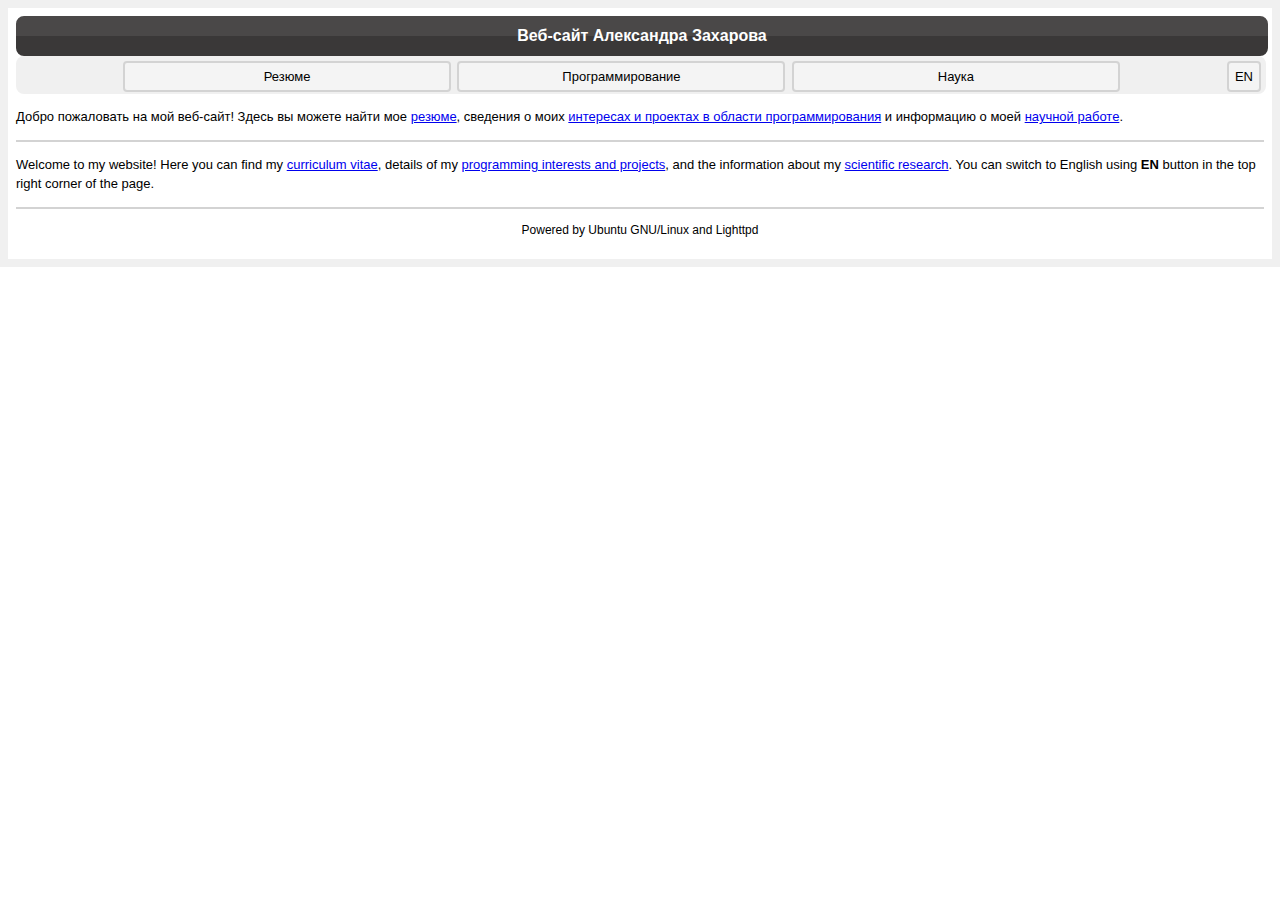
<file: index.html>
<!DOCTYPE html PUBLIC "-//W3C//DTD XHTML 1.0 Transitional//EN" "http://www.w3.org/TR/xhtml1/DTD/xhtml1-transitional.dtd">
<html xmlns="http://www.w3.org/1999/xhtml">
  <head>
    <meta http-equiv="Content-Type" content="text/html; charset=UTF-8"/>
    <link type="text/css" rel="stylesheet" href="stylesheet.css"/>
    <title>Веб-сайт Александра Захарова</title>
  </head>
  <body>
    <div id="upper"></div>
    <div id="lower">
      <h1 class="home"><a href="/" class="main-header">Веб-сайт Александра Захарова</a></h1>
    </div>
    <div id="menu">
      <a href="cv.html" class="menu-ref"><span class="menu-item">Резюме</span></a>
      <a href="code.html" class="menu-ref"><span class="menu-item">Программирование</span></a>
      <a href="science.html" class="menu-ref"><span class="menu-item">Наука</span></a>
      <a href="index-en.html" class="menu-ref"><span class="menu-item-lang">EN</span></a>
    </div>
    <p>Добро пожаловать на мой веб-сайт! Здесь вы можете найти мое <a href="cv.html">резюме</a>, сведения о моих <a href="code.html">интересах и проектах в области программирования</a> и информацию о моей <a href="science.html">научной работе</a>.</p>
    <div style="height: 2px; width: 100%; background-color: lightgray; clear: both"></div>
    <p>Welcome to my website! Here you can find my <a href="cv-en.html">curriculum vitae</a>, details of my <a href="code-en.html">programming interests and projects</a>, and the information about my <a href="science-en.html">scientific research</a>. You can switch to English using <b>EN</b> button in the top right corner of the page.</p>
    <div style="height: 2px; width: 100%; background-color: lightgray; clear: both"></div>
    <p style="text-align: center; font-size: 75%">Powered by Ubuntu GNU/Linux and Lighttpd</p>
  </body>
</html>
</file>
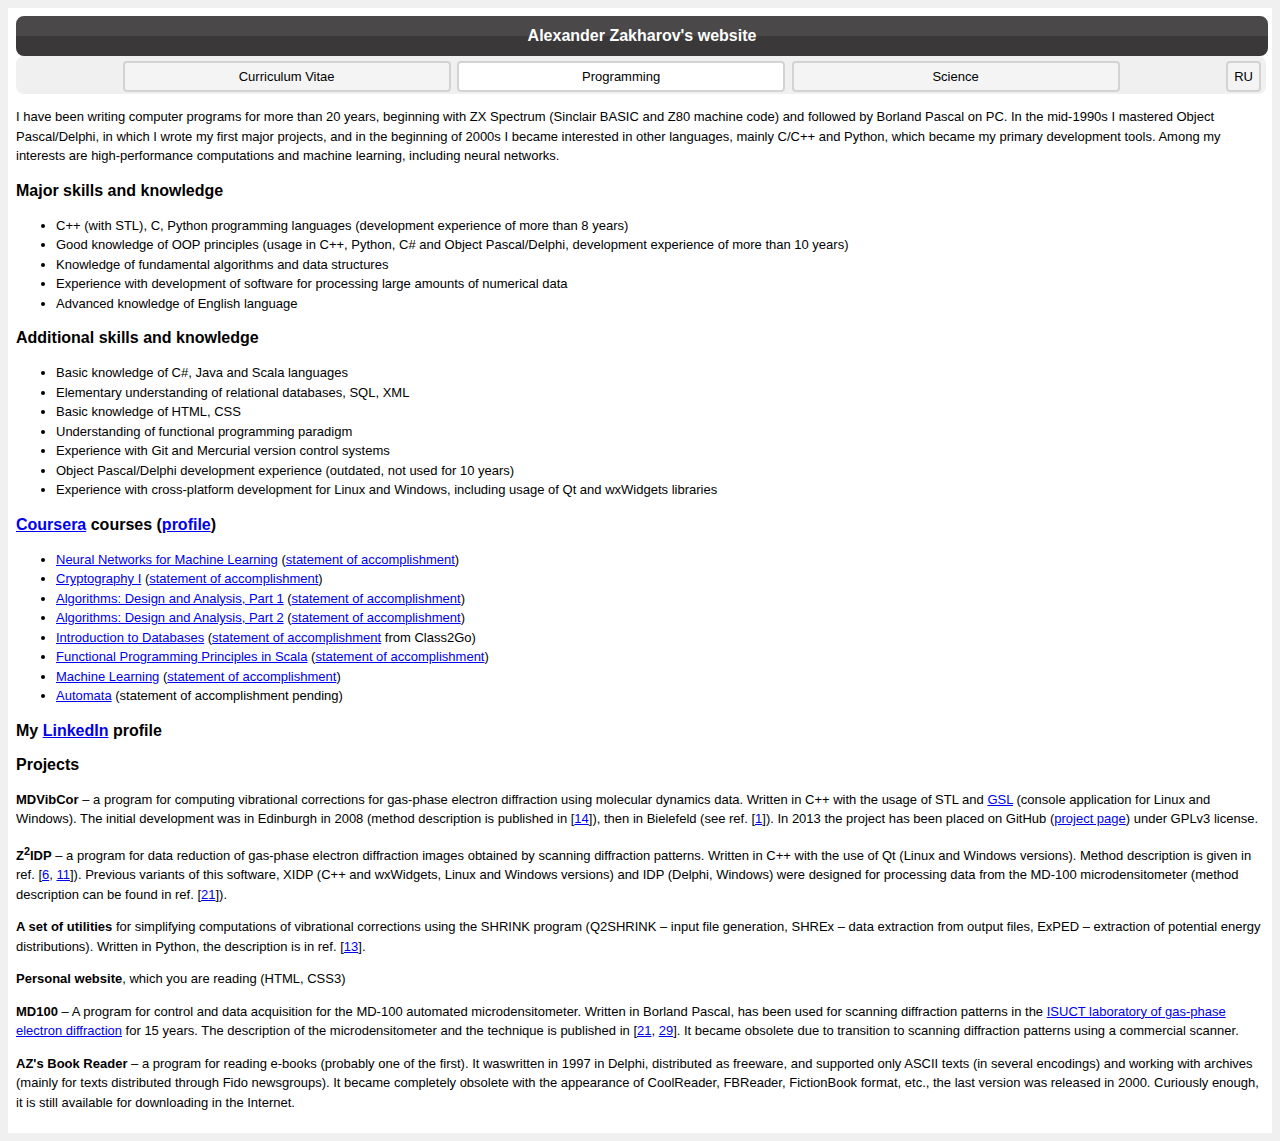
<file: code-en.html>
<!DOCTYPE html PUBLIC "-//W3C//DTD XHTML 1.0 Transitional//EN" "http://www.w3.org/TR/xhtml1/DTD/xhtml1-transitional.dtd">
<html xmlns="http://www.w3.org/1999/xhtml">
  <head>
    <meta http-equiv="Content-Type" content="text/html; charset=UTF-8"/>
    <link type="text/css" rel="stylesheet" href="stylesheet.css"/>
    <title>Alexander Zakharov's website - programming</title>
  </head>
  <body>
    <div id="upper"></div>
    <div id="lower">
      <h1 class="home"><a href="index-en.html" class="main-header">Alexander Zakharov's website</a></h1>
    </div>
    <div id="menu">
      <a href="cv-en.html" class="menu-ref"><span class="menu-item">Curriculum Vitae</span></a>
      <span class="menu-item-selected">Programming</span>
      <a href="science-en.html" class="menu-ref"><span class="menu-item">Science</span></a>
      <a href="code.html" class="menu-ref"><span class="menu-item-lang">RU</span></a>
    </div>
    <p>I have been writing computer programs for more than 20 years, beginning with ZX Spectrum (Sinclair BASIC and Z80 machine code) and followed by Borland Pascal on PC. In the mid-1990s I mastered Object Pascal/Delphi, in which I wrote my first major projects, and in the beginning of 2000s I became interested in other languages, mainly C/C++ and Python, which became my primary development tools. Among my interests are high-performance computations and machine learning, including neural networks.</p>
    <h3>Major skills and knowledge</h3>
    <ul>
      <li>C++ (with STL), C, Python programming languages (development experience of more than 8 years)</li>
      <li>Good knowledge of OOP principles (usage in C++, Python, C# and Object Pascal/Delphi, development experience of more than 10 years)</li>
      <li>Knowledge of fundamental algorithms and data structures</li>
      <li>Experience with development of software for processing large amounts of numerical data</li>
      <li>Advanced knowledge of English language</li>
    </ul>
    <h3>Additional skills and knowledge</h3>
    <ul>
      <li>Basic knowledge of C#, Java and Scala languages</li>
      <li>Elementary understanding of relational databases, SQL, XML </li>
      <li>Basic knowledge of HTML, CSS</li>
      <li>Understanding of functional programming paradigm</li>
      <li>Experience with Git and Mercurial version control systems</li>
      <li>Object Pascal/Delphi development experience (outdated, not used for 10 years)</li>
      <li>Experience with cross-platform development for Linux and Windows, including usage of Qt and wxWidgets libraries</li>
    </ul>
    <h3><a href="https://www.coursera.org">Coursera</a> <a name="courses">courses</a> (<a href="https://www.coursera.org/user/i/674c9f935be153166c8f24bb3f696ba8">profile</a>)</h3>
    <ul>
      <li><a href="https://www.coursera.org/course/neuralnets">Neural Networks for Machine Learning</a> (<a href="files/Statement_NN.pdf">statement of accomplishment</a>)</li>
      <li><a href="https://www.coursera.org/course/crypto">Cryptography I</a> (<a href="files/Statement_Crypto-I.pdf">statement of accomplishment</a>)</li>
      <li><a href="https://www.coursera.org/course/algo">Algorithms: Design and Analysis, Part 1</a> (<a href="files/Statement_Algo-I.pdf">statement of accomplishment</a>)</li>
      <li><a href="https://www.coursera.org/course/algo2">Algorithms: Design and Analysis, Part 2</a> (<a href="files/Statement_Algo-II.pdf">statement of accomplishment</a>)</li>
      <li><a href="https://www.coursera.org/course/db">Introduction to Databases</a> (<a href="files/A1exander_Z-75930-db--Winter2013-distinction.pdf">statement of accomplishment</a> from Class2Go)</li>
      <li><a href="https://www.coursera.org/course/progfun">Functional Programming Principles in Scala</a> (<a href="files/Statement_Scala.pdf">statement of accomplishment</a>)</li>
      <li><a href="https://www.coursera.org/course/ml">Machine Learning</a> (<a href="files/Statement_ML.pdf">statement of accomplishment</a>)</li>
      <li><a href="https://www.coursera.org/course/automata">Automata</a> (statement of accomplishment pending)</li>
    </ul>
    <h3>My <a href=http://www.linkedin.com/pub/alexander-zakharov/86/b71/894>LinkedIn</a> profile</h3>
    <h3><a name="projects">Projects</a></h3>
    <p><b>MDVibCor</b> – a program for computing vibrational corrections for gas-phase electron diffraction using molecular dynamics data. Written in C++ with the usage of STL and <a href="http://www.gnu.org/software/gsl/">GSL</a> (console application for Linux and Windows). The initial development was in Edinburgh in 2008 (method description is published in [<a href="science-en.html#MD">14</a>]), then in Bielefeld (see ref. [<a href="science-en.html#MD-2">1</a>]). In 2013 the project has been placed on GitHub (<a href="https://github.com/A1exander-Z/MDVibCor">project page</a>) under GPLv3 license.</p>
    <p><b>Z<sup>2</sup>IDP</b> – a program for data reduction of gas-phase electron diffraction images obtained by scanning diffraction patterns. Written in C++ with the use of Qt (Linux and Windows versions). Method description is given in ref. [<a href="science-en.html#IDP-2">6</a>, <a href="science-en.html#IDP-1">11</a>]). Previous variants of this software, XIDP (C++ and wxWidgets, Linux and Windows versions) and IDP (Delphi, Windows) were designed for processing data from the MD-100 microdensitometer (method description can be found in ref. [<a href="science-en.html#100-2">21</a>]).</p>
    <p><b>A set of utilities</b> for simplifying computations of vibrational corrections using the SHRINK program (Q2SHRINK – input file generation, SHREx – data extraction from output files, ExPED – extraction of potential energy distributions). Written in Python, the description is in ref. [<a href="science-en.html#SHR">13</a>].</p>
    <p><b>Personal website</b>, which you are reading (HTML, CSS3)</p>
    <p><b>MD100</b> – A program for control and data acquisition for the MD-100 automated microdensitometer. Written in Borland Pascal, has been used for scanning diffraction patterns in the <a href="http://main.isuct.ru/ru/niitik/ediffraction">ISUCT laboratory of gas-phase electron diffraction</a> for 15 years. The description of the microdensitometer and the technique is published in [<a href="science-en.html#100-2">21</a>, <a href="science-en.html#100-1">29</a>]. It became obsolete due to transition to scanning diffraction patterns using a commercial scanner.</p>
    <p><b>AZ's Book Reader</b> – a program for reading e-books (probably one of the first). It waswritten in 1997 in Delphi, distributed as freeware, and supported only ASCII texts (in several encodings) and working with archives (mainly for texts distributed through Fido newsgroups). It became completely obsolete with the appearance of CoolReader, FBReader, FictionBook format, etc., the last version was released in 2000. Curiously enough, it is still available for downloading in the Internet.</p>
  </body>
</html>
</file>
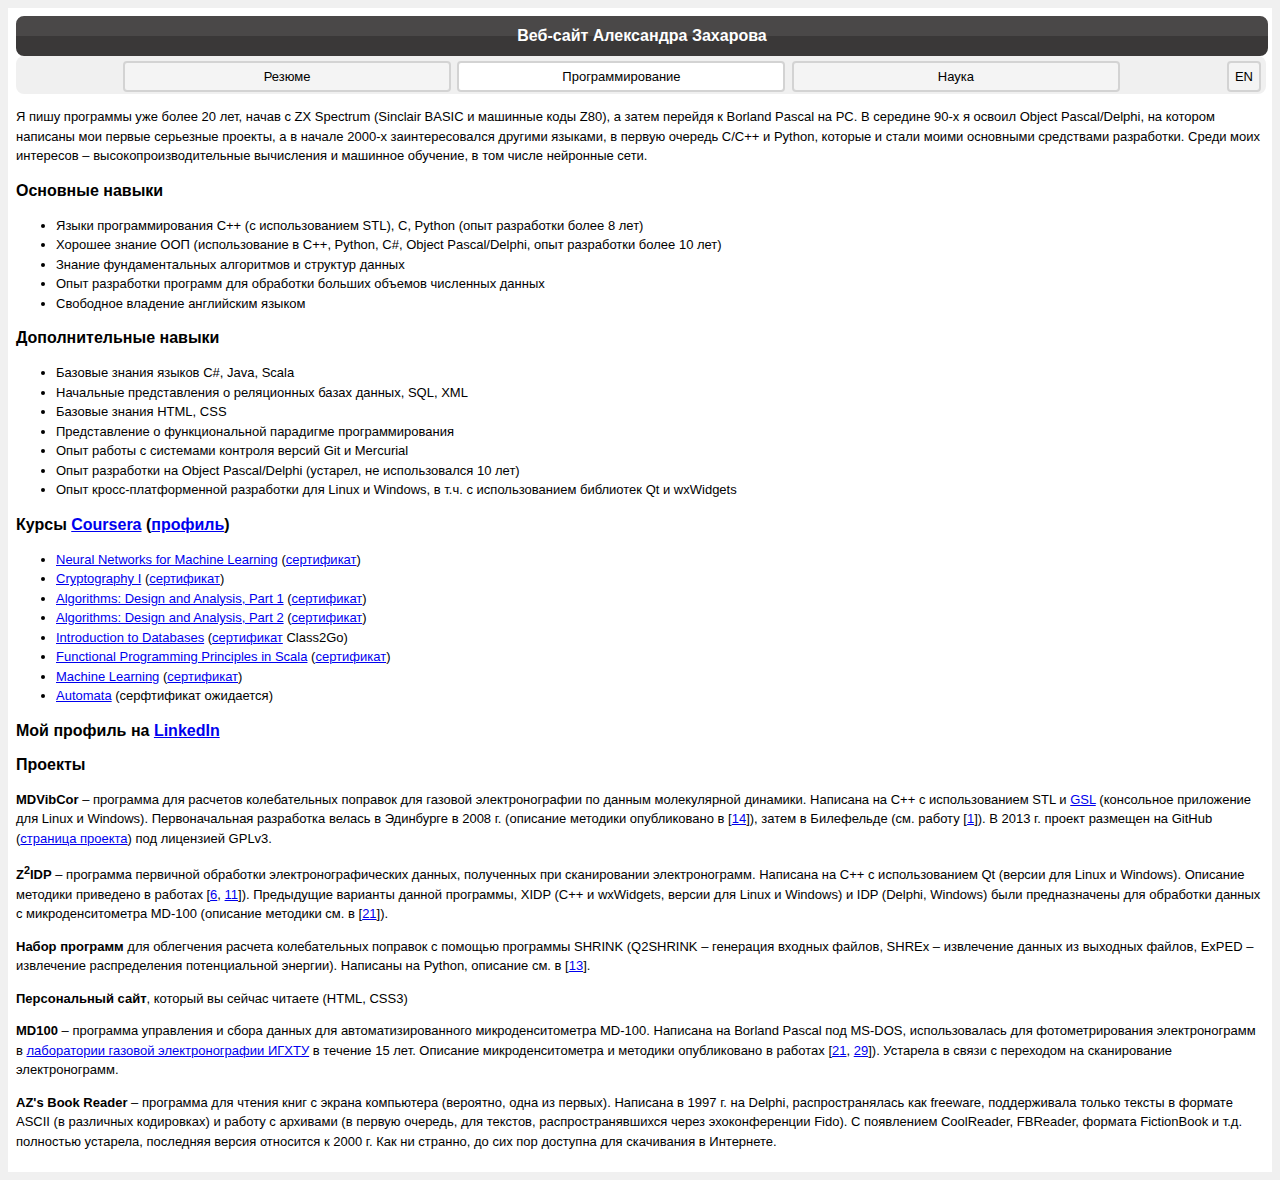
<file: code.html>
<!DOCTYPE html PUBLIC "-//W3C//DTD XHTML 1.0 Transitional//EN" "http://www.w3.org/TR/xhtml1/DTD/xhtml1-transitional.dtd">
<html xmlns="http://www.w3.org/1999/xhtml">
  <head>
    <meta http-equiv="Content-Type" content="text/html; charset=UTF-8"/>
    <link type="text/css" rel="stylesheet" href="stylesheet.css"/>
    <title>Веб-сайт Александра Захарова - программирование</title>
  </head>
  <body>
    <div id="upper"></div>
    <div id="lower">
      <h1 class="home"><a href="index.html" class="main-header">Веб-сайт Александра Захарова</a></h1>
    </div>
    <div id="menu">
      <a href="cv.html" class="menu-ref"><span class="menu-item">Резюме</span></a>
      <span class="menu-item-selected">Программирование</span>
      <a href="science.html" class="menu-ref"><span class="menu-item">Наука</span></a>
      <a href="code-en.html" class="menu-ref"><span class="menu-item-lang">EN</span></a>
    </div>
    <p>Я пишу программы уже более 20 лет, начав с ZX Spectrum (Sinclair BASIC и машинные коды Z80), а затем перейдя к Borland Pascal на PC. В середине 90-х я освоил Object Pascal/Delphi, на котором написаны мои первые серьезные проекты, а в начале 2000-х заинтересовался другими языками, в первую очередь C/C++ и Python, которые и стали моими основными средствами разработки. Среди моих интересов – высокопроизводительные вычисления и машинное обучение, в том числе нейронные сети.</p>
    <h3>Основные навыки</h3>
    <ul>
      <li>Языки программирования C++ (с использованием STL), C, Python (опыт разработки более 8 лет)</li>
      <li>Хорошее знание ООП (использование в C++, Python, C#, Object Pascal/Delphi, опыт разработки более 10 лет)</li>
      <li>Знание фундаментальных алгоритмов и структур данных</li>
      <li>Опыт разработки программ для обработки больших объемов численных данных</li>
      <li>Свободное владение английским языком</li>
    </ul>
    <h3>Дополнительные навыки</h3>
    <ul>
      <li>Базовые знания языков C#, Java, Scala</li>
      <li>Начальные представления о реляционных базах данных, SQL, XML</li>
      <li>Базовые знания HTML, CSS</li>
      <li>Представление о функциональной парадигме программирования</li>
      <li>Опыт работы с системами контроля версий Git и Mercurial</li>
      <li>Опыт разработки на Object Pascal/Delphi (устарел, не использовался 10 лет)</li>
      <li>Опыт кросс-платформенной разработки для Linux и Windows, в т.ч. с использованием библиотек Qt и wxWidgets</li>
    </ul>
    <h3><a name="courses">Курсы</a> <a href="https://www.coursera.org">Coursera</a> (<a href="https://www.coursera.org/user/i/674c9f935be153166c8f24bb3f696ba8">профиль</a>)</h3>
    <ul>
      <li><a href="https://www.coursera.org/course/neuralnets">Neural Networks for Machine Learning</a> (<a href="files/Statement_NN.pdf">сертификат</a>)</li>
      <li><a href="https://www.coursera.org/course/crypto">Cryptography I</a> (<a href="files/Statement_Crypto-I.pdf">сертификат</a>)</li>
      <li><a href="https://www.coursera.org/course/algo">Algorithms: Design and Analysis, Part 1</a> (<a href="files/Statement_Algo-I.pdf">сертификат</a>)</li>
      <li><a href="https://www.coursera.org/course/algo2">Algorithms: Design and Analysis, Part 2</a> (<a href="files/Statement_Algo-II.pdf">сертификат</a>)</li>
      <li><a href="https://www.coursera.org/course/db">Introduction to Databases</a> (<a href="files/A1exander_Z-75930-db--Winter2013-distinction.pdf">сертификат</a> Class2Go)</li>
      <li><a href="https://www.coursera.org/course/progfun">Functional Programming Principles in Scala</a> (<a href="files/Statement_Scala.pdf">сертификат</a>)</li>
      <li><a href="https://www.coursera.org/course/ml">Machine Learning</a> (<a href="files/Statement_ML.pdf">сертификат</a>)</li>
      <li><a href="https://www.coursera.org/course/automata">Automata</a> (серфтификат ожидается)</li>
    </ul>
    <h3>Мой профиль на <a href=http://www.linkedin.com/pub/alexander-zakharov/86/b71/894>LinkedIn</a></h3>
    <h3><a name="projects">Проекты</a></h3>
    <p><b>MDVibCor</b> – программа для расчетов колебательных поправок для газовой электронографии по данным молекулярной динамики. Написана на C++ с использованием STL и <a href="http://www.gnu.org/software/gsl/">GSL</a> (консольное приложение для Linux и Windows). Первоначальная разработка велась в Эдинбурге в 2008 г. (описание методики опубликовано в [<a href="science.html#MD">14</a>]), затем в Билефельде (см. работу [<a href="science.html#MD-2">1</a>]). В 2013 г. проект размещен на GitHub (<a href="https://github.com/A1exander-Z/MDVibCor">страница проекта</a>) под лицензией GPLv3.</p>
    <p><b>Z<sup>2</sup>IDP</b> – программа первичной обработки электронографических данных, полученных при сканировании электронограмм. Написана на C++ с использованием Qt (версии для Linux и Windows). Описание методики приведено в работах [<a href="science.html#IDP-2">6</a>, <a href="science.html#IDP-1">11</a>]). Предыдущие варианты данной программы, XIDP (C++ и wxWidgets, версии для Linux и Windows) и IDP (Delphi, Windows) были предназначены для обработки данных с микроденситометра MD-100 (описание методики см. в [<a href="science.html#100-2">21</a>]).</p>
    <p><b>Набор программ</b> для облегчения расчета колебательных поправок с помощью программы SHRINK (Q2SHRINK – генерация входных файлов, SHREx – извлечение данных из выходных файлов, ExPED – извлечение распределения потенциальной энергии). Написаны на Python, описание см. в [<a href="science.html#SHR">13</a>].</p>
    <p><b>Персональный сайт</b>, который вы сейчас читаете (HTML, CSS3)</p>
    <p><b>MD100</b> – программа управления и сбора данных для автоматизированного микроденситометра MD-100. Написана на Borland Pascal под MS-DOS, использовалась для фотометрирования электронограмм в <a href="http://main.isuct.ru/ru/niitik/ediffraction">лаборатории газовой электронографии ИГХТУ</a> в течение 15 лет. Описание микроденситометра и методики опубликовано в работах [<a href="science.html#100-2">21</a>, <a href="science.html#100-1">29</a>]). Устарела в связи с переходом на сканирование электронограмм.</p>
    <p><b>AZ's Book Reader</b> – программа для чтения книг с экрана компьютера (вероятно, одна из первых). Написана в 1997 г. на Delphi, распространялась как freeware, поддерживала только тексты в формате ASCII (в различных кодировках) и работу с архивами (в первую очередь, для текстов, распространявшихся через эхоконференции Fido). C появлением CoolReader, FBReader, формата FictionBook и т.д. полностью устарела, последняя версия относится к 2000 г. Как ни странно, до сих пор доступна для скачивания в Интернете.</p>
  </body>
</html>
</file>
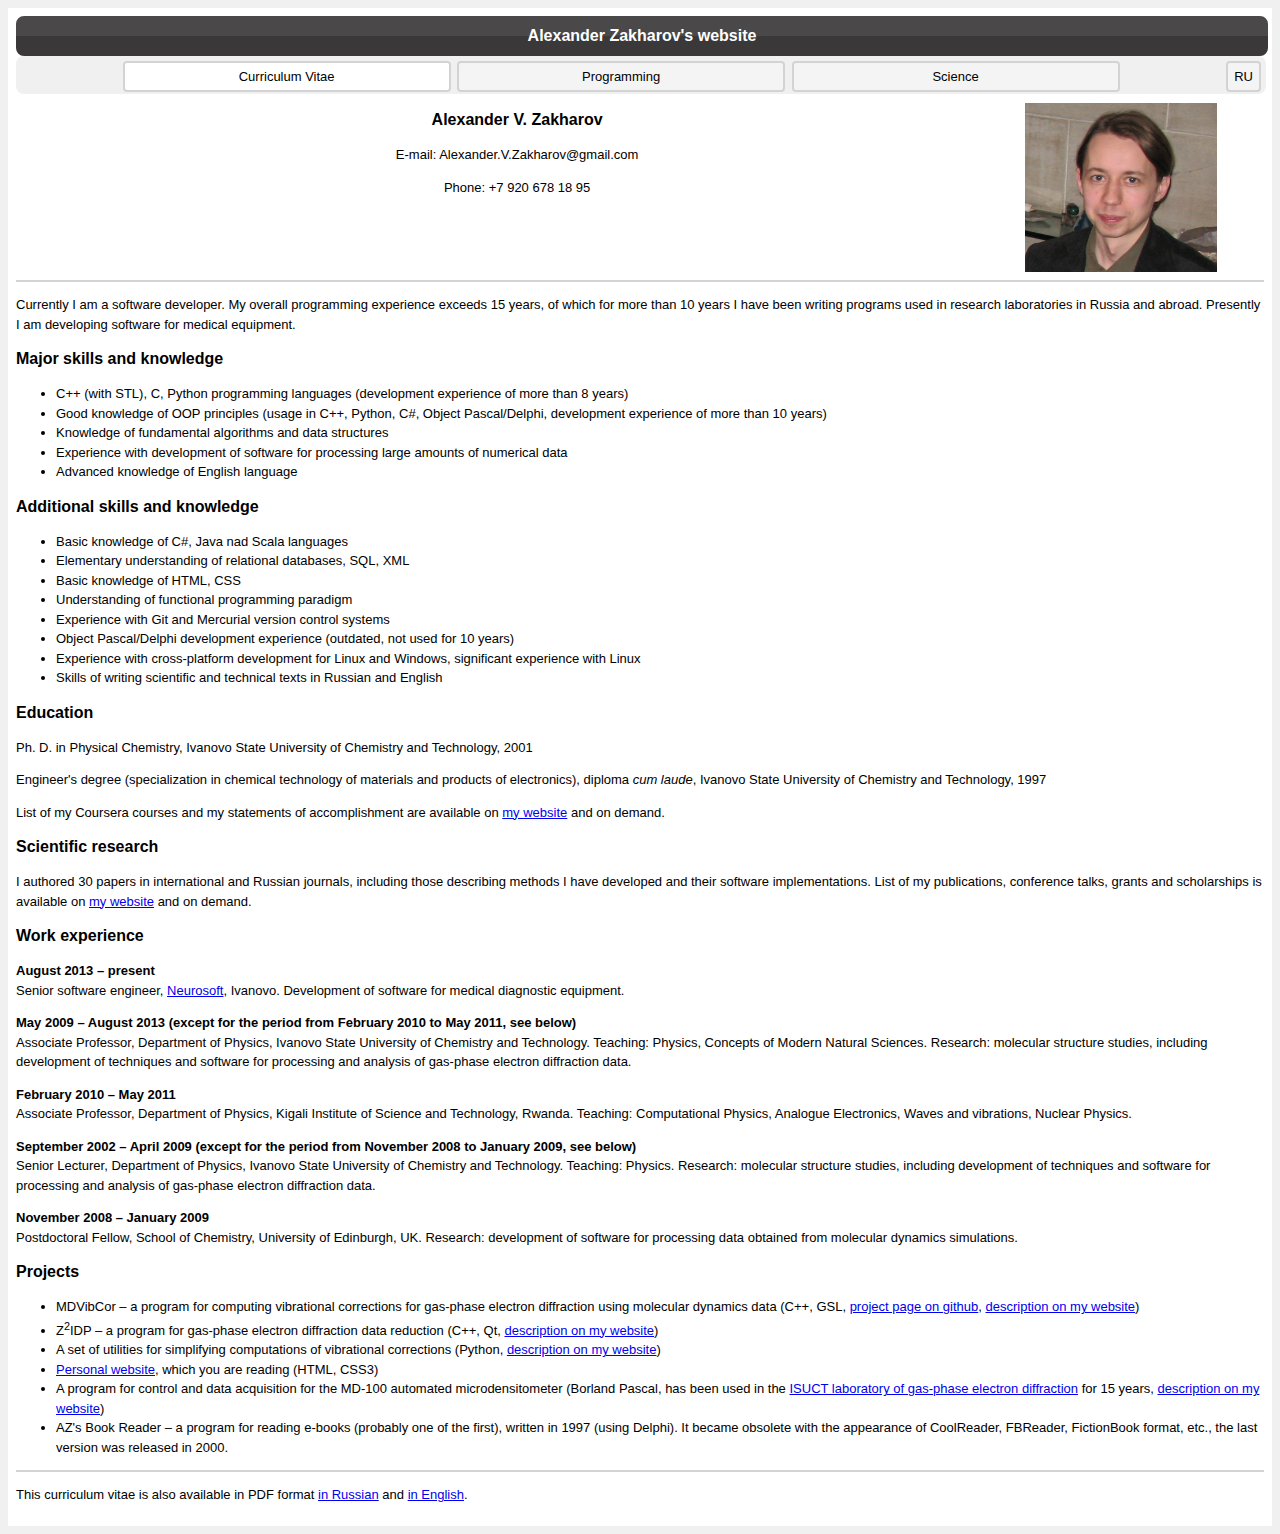
<file: cv-en.html>
<!DOCTYPE html PUBLIC "-//W3C//DTD XHTML 1.0 Transitional//EN" "http://www.w3.org/TR/xhtml1/DTD/xhtml1-transitional.dtd">
<html xmlns="http://www.w3.org/1999/xhtml">
  <head>
    <meta http-equiv="Content-Type" content="text/html; charset=UTF-8"/>
    <link type="text/css" rel="stylesheet" href="stylesheet.css"/>
    <title>Alexander Zakharov's website - Curriculum Vitae</title>
  </head>
  <body>
    <div id="upper"></div>
    <div id="lower">
      <h1 class="home"><a href="index-en.html" class="main-header">Alexander Zakharov's website</a></h1>
    </div>
    <div id="menu">
      <span class="menu-item-selected">Curriculum Vitae</span>
      <a href="code-en.html" class="menu-ref"><span class="menu-item">Programming</span></a>
      <a href="science-en.html" class="menu-ref"><span class="menu-item">Science</span></a>
      <a href="cv.html" class="menu-ref"><span class="menu-item-lang">RU</span></a>
    </div>
    <div style="text-align: center; height: auto; border: 1pt solid white">
      <div style="float: right; border: 8px solid white;">
        <img src="files/Me-for_Web.png" width="192" height="169" alt="My photo"></img>
      </div>
      <h3>Alexander V. Zakharov</h3>
      <p>E-mail: Alexander.V.Zakharov@gmail.com</p>
      <p>Phone: +7 920 678 18 95</p>
    </div>
    <div style="height: 2px; width: 100%; background-color: lightgray; clear: both"></div>
    <p>Currently I am a software developer. My overall programming experience exceeds 15 years, of which for more than 10 years I have been writing programs used in research laboratories in Russia and abroad. Presently I am developing software for medical equipment.</p>
    <h3>Major skills and knowledge</h3>
    <ul>
      <li>C++ (with STL), C, Python programming languages (development experience of more than 8 years)</li>
      <li>Good knowledge of OOP principles (usage in C++, Python, C#, Object Pascal/Delphi, development experience of more than 10 years)</li>
      <li>Knowledge of fundamental algorithms and data structures</li>
      <li>Experience with development of software for processing large amounts of numerical data</li>
      <li>Advanced knowledge of English language</li>
    </ul>
    <h3>Additional skills and knowledge</h3>
    <ul>
      <li>Basic knowledge of  C#, Java nad Scala languages</li>
      <li>Elementary understanding of relational databases, SQL, XML </li>
      <li>Basic knowledge of HTML, CSS</li>
      <li>Understanding of functional programming paradigm</li>
      <li>Experience with Git and Mercurial version control systems</li>
      <li>Object Pascal/Delphi development experience (outdated, not used for 10 years)</li>
      <li>Experience with cross-platform development for Linux and Windows, significant experience with Linux</li>
      <li>Skills of writing scientific and technical texts in Russian and English</li>
    </ul>
    <h3>Education</h3>
    <p>Ph. D. in Physical Chemistry, Ivanovo State University of Chemistry and Technology, 2001</p>
    <p>Engineer's degree (specialization in chemical technology of materials and products of electronics), diploma <i>cum laude</i>, Ivanovo State University of Chemistry and Technology, 1997</p>
    <p>List of my Coursera courses and my statements of accomplishment are available on <a href="code-en.html#courses">my website</a> and on demand.</p>
    <h3>Scientific research</h3>
    <p>I authored 30 papers in international and Russian journals, including those describing methods I have developed and their software implementations. List of my publications, conference talks,  grants and scholarships is available on <a href="science-en.html">my website</a> and on demand.</p>
    <h3>Work experience</h3>
    <p><b>August 2013 – present</b><br />Senior software engineer, <a href=http://www.neurosoft.ru/eng/>Neurosoft</a>, Ivanovo. Development of software for medical diagnostic equipment.</p>
    <p><b>May 2009 – August 2013 (except for the period from February 2010 to May 2011, see below)</b><br />Associate Professor, Department of Physics, Ivanovo State University of Chemistry and Technology. Teaching: Physics, Concepts of Modern Natural Sciences. Research: molecular structure studies, including development of techniques and software for processing and analysis of gas-phase electron diffraction data.</p>
    <p><b>February 2010 – May 2011</b><br />Associate Professor, Department of Physics, Kigali Institute of Science and Technology, Rwanda. Teaching: Computational Physics, Analogue Electronics, Waves and vibrations, Nuclear Physics.</p>
    <p><b>September 2002 – April 2009 (except for the period from November 2008 to January 2009, see below)</b><br />Senior Lecturer, Department of Physics, Ivanovo State University of Chemistry and Technology. Teaching: Physics. Research: molecular structure studies, including development of techniques and software for processing and analysis of gas-phase electron diffraction data.</p>
    <p><b>November 2008 – January 2009</b><br />Postdoctoral Fellow, School of Chemistry, University of Edinburgh, UK. Research: development of software for processing data obtained from molecular dynamics simulations.</p>
    <h3>Projects</h3>
    <ul>
      <li>MDVibCor – a program for computing vibrational corrections for gas-phase electron diffraction using molecular dynamics data (C++, GSL, <a href="https://github.com/A1exander-Z/MDVibCor">project page on github</a>, <a href="code-en.html#projects">description on my website</a>)</li>
      <li>Z<sup>2</sup>IDP – a program for gas-phase electron diffraction data reduction (C++, Qt, <a href="code-en.html#projects">description on my website</a>)</li>
      <li>A set of utilities for simplifying computations of vibrational corrections (Python, <a href="code-en.html#projects">description on my website</a>)</li>
      <li><a href="index-en.html">Personal website</a>, which you are reading (HTML, CSS3)</li>
      <li>A program for control and data acquisition for the MD-100 automated microdensitometer (Borland Pascal, has been used in the <a href="http://main.isuct.ru/ru/niitik/ediffraction">ISUCT laboratory of gas-phase electron diffraction</a> for 15 years, <a href="code-en.html#projects">description on my website</a>)</li>
      <li>AZ's Book Reader – a program for reading e-books (probably one of the first), written in  1997 (using Delphi). It became obsolete with the appearance of CoolReader, FBReader, FictionBook format, etc., the last version was released in 2000.</li>
    </ul>
    <div style="height: 2px; width: 100%; background-color: lightgray; clear: both"></div>
    <p>This curriculum vitae is also available in PDF format <a href="files/Zakharov-CV.pdf">in Russian</a> and <a href="files/Zakharov-CV-en.pdf">in English</a>.</p>
  </body>
</html>
</file>
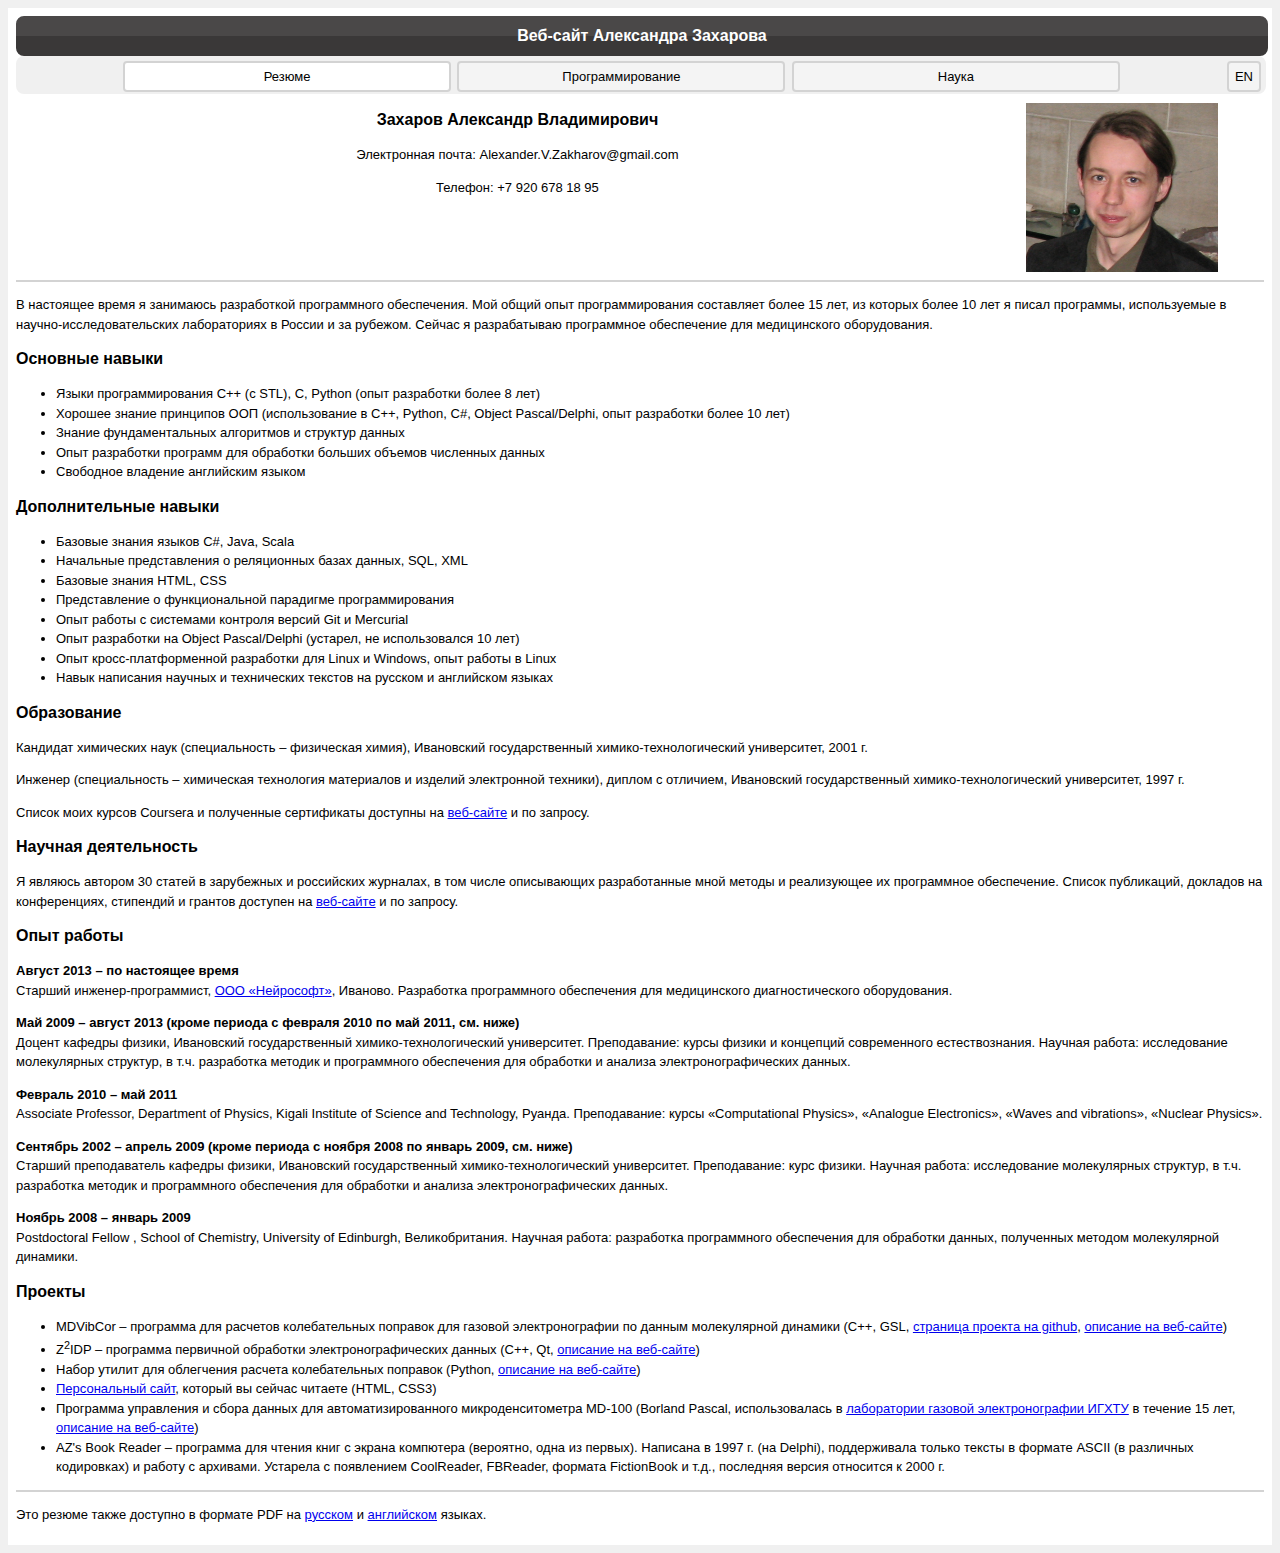
<file: cv.html>
<!DOCTYPE html PUBLIC "-//W3C//DTD XHTML 1.0 Transitional//EN" "http://www.w3.org/TR/xhtml1/DTD/xhtml1-transitional.dtd">
<html xmlns="http://www.w3.org/1999/xhtml">
  <head>
    <meta http-equiv="Content-Type" content="text/html; charset=UTF-8"/>
    <link type="text/css" rel="stylesheet" href="stylesheet.css"/>
    <title>Веб-сайт Александра Захарова - резюме</title>
  </head>
  <body>
    <div id="upper"></div>
    <div id="lower">
      <h1 class="home"><a href="index.html" class="main-header">Веб-сайт Александра Захарова</a></h1>
    </div>
    <div id="menu">
      <span class="menu-item-selected">Резюме</span>
      <a href="code.html" class="menu-ref"><span class="menu-item">Программирование</span></a>
      <a href="science.html" class="menu-ref"><span class="menu-item">Наука</span></a>
      <a href="cv-en.html" class="menu-ref"><span class="menu-item-lang">EN</span></a>
    </div>
    <div style="text-align: center; height: auto; border: 1pt solid white">
      <div style="float: right; border: 8px solid white;">
        <img src="files/Me-for_Web.png" width="192" height="169" alt="My photo"></img>
      </div>
      <h3>Захаров Александр Владимирович</h3>
      <p>Электронная почта: Alexander.V.Zakharov@gmail.com</p>
      <p>Телефон: +7 920 678 18 95</p>
    </div>
    <div style="height: 2px; width: 100%; background-color: lightgray; clear: both"></div>
    <p>В настоящее время я занимаюсь разработкой программного обеспечения. Мой общий опыт программирования составляет более 15 лет, из которых более 10 лет я писал программы, используемые в научно-исследовательских лабораториях в России и за рубежом. Сейчас я разрабатываю программное обеспечение для медицинского оборудования.</p>
    <h3>Основные навыки</h3>
    <ul>
      <li>Языки программирования C++ (с STL), C, Python (опыт разработки более 8 лет)</li>
      <li>Хорошее знание принципов ООП (использование в C++, Python, C#, Object Pascal/Delphi, опыт разработки более 10 лет)</li>
      <li>Знание фундаментальных алгоритмов и структур данных</li>
      <li>Опыт разработки программ для обработки больших объемов численных данных</li>
      <li>Свободное владение английским языком</li>
    </ul>
    <h3>Дополнительные навыки</h3>
    <ul>
      <li>Базовые знания языков C#, Java, Scala</li>
      <li>Начальные представления о реляционных базах данных, SQL, XML</li>
      <li>Базовые знания HTML, CSS</li>
      <li>Представление о функциональной парадигме программирования</li>
      <li>Опыт работы с системами контроля версий Git и Mercurial</li>
      <li>Опыт разработки на Object Pascal/Delphi (устарел, не использовался 10 лет)</li>
      <li>Опыт кросс-платформенной разработки для Linux и Windows, опыт работы в Linux</li>
      <li>Навык написания научных и технических текстов на русском и английском языках</li>
    </ul>
    <h3>Образование</h3>
    <p>Кандидат химических наук (специальность – физическая химия), Ивановский государственный химико-технологический университет, 2001 г.</p>
    <p>Инженер (специальность – химическая технология материалов и изделий электронной техники), диплом с отличием, Ивановский государственный химико-технологический университет, 1997 г.</p>
    <p>Список моих курсов Coursera и полученные сертификаты доступны на <a href="code.html#courses">веб-сайте</a> и по запросу.</p>
    <h3>Научная деятельность</h3>
    <p>Я являюсь автором 30 статей в зарубежных и российских журналах, в том числе описывающих разработанные мной методы и реализующее их программное обеспечение. Список публикаций, докладов на конференциях, стипендий и грантов доступен на <a href="science.html">веб-сайте</a> и по запросу.</p>
    <h3>Опыт работы</h3>
    <p><b>Август 2013 – по настоящее время</b><br />Старший инженер-программист, <a href=http://www.neurosoft.ru>ООО «Нейрософт»</a>, Иваново. Разработка программного обеспечения для медицинского диагностического оборудования.</p>
    <p><b>Май 2009 – август 2013 (кроме периода с февраля 2010 по май 2011, см. ниже)</b><br />Доцент кафедры физики, Ивановский государственный химико-технологический университет. Преподавание: курсы физики и концепций современного естествознания. Научная работа: исследование молекулярных структур, в т.ч. разработка методик и программного обеспечения для обработки и анализа электронографических данных.</p>
    <p><b>Февраль 2010 – май 2011</b><br />Associate Professor, Department of Physics, Kigali Institute of Science and Technology, Руанда. Преподавание: курсы «Computational Physics», «Analogue Electronics», «Waves and vibrations», «Nuclear Physics».</p>
    <p><b>Сентябрь 2002 – апрель 2009 (кроме периода с ноября 2008 по январь 2009, см. ниже)</b><br />Старший преподаватель кафедры физики, Ивановский государственный химико-технологический университет. Преподавание: курс физики. Научная работа: исследование молекулярных структур, в т.ч. разработка методик и программного обеспечения для обработки и анализа электронографических данных.</p>
    <p><b>Ноябрь 2008 – январь 2009</b><br />Postdoctoral Fellow , School of Chemistry, University of Edinburgh, Великобритания. Научная работа: разработка программного обеспечения для обработки данных, полученных методом молекулярной динамики.</p>
    <h3>Проекты</h3>
    <ul>
      <li>MDVibCor – программа для расчетов колебательных поправок для газовой электронографии по данным молекулярной динамики (C++, GSL, <a href="https://github.com/A1exander-Z/MDVibCor">страница проекта на github</a>, <a href="code.html#projects">описание на веб-сайте</a>)</li>
      <li>Z<sup>2</sup>IDP – программа первичной обработки электронографических данных (C++, Qt, <a href="code.html#projects">описание на веб-сайте</a>)</li>
      <li>Набор утилит для облегчения расчета колебательных поправок (Python, <a href="code.html#projects">описание на веб-сайте</a>)</li>
      <li><a href="index.html">Персональный сайт</a>, который вы сейчас читаете (HTML, CSS3)</li>
      <li>Программа управления и сбора данных для автоматизированного микроденситометра MD-100 (Borland Pascal, использовалась в <a href="http://main.isuct.ru/ru/niitik/ediffraction">лаборатории газовой электронографии ИГХТУ</a> в течение 15 лет, <a href="code.html#projects">описание на веб-сайте</a>)</li>
      <li>AZ's Book Reader – программа для чтения книг с экрана компютера (вероятно, одна из первых). Написана в 1997 г. (на Delphi), поддерживала только тексты в формате ASCII (в различных кодировках) и работу с архивами. Устарела с появлением CoolReader, FBReader, формата FictionBook и т.д., последняя версия относится к 2000 г.</li>
    </ul>
    <div style="height: 2px; width: 100%; background-color: lightgray; clear: both"></div>
    <p>Это резюме также доступно в формате PDF на <a href="files/Zakharov-CV.pdf">русском</a> и <a href="files/Zakharov-CV-en.pdf">английском</a> языках.</p>
  </body>
</html>
</file>
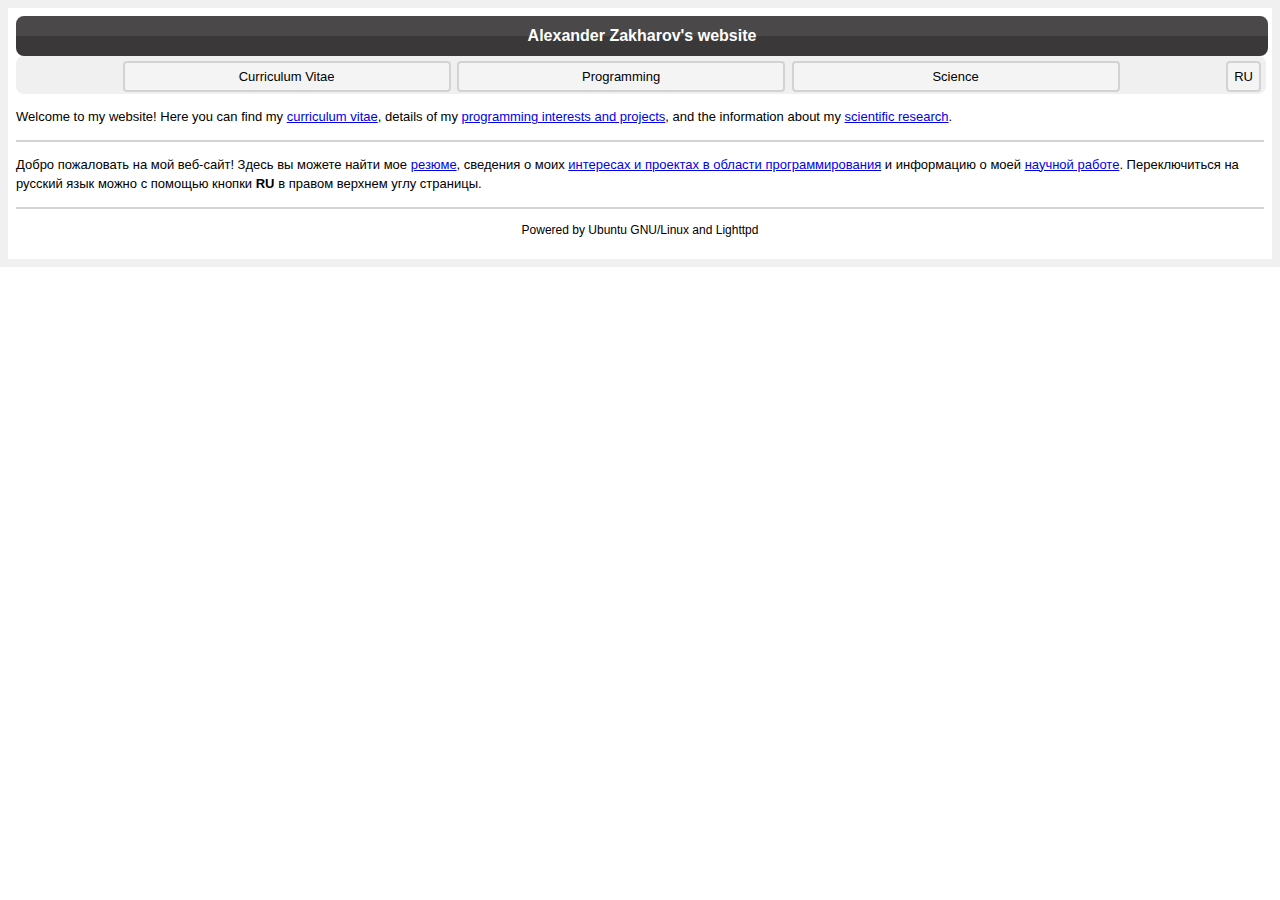
<file: index-en.html>
<!DOCTYPE html PUBLIC "-//W3C//DTD XHTML 1.0 Transitional//EN" "http://www.w3.org/TR/xhtml1/DTD/xhtml1-transitional.dtd">
<html xmlns="http://www.w3.org/1999/xhtml">
  <head>
    <meta http-equiv="Content-Type" content="text/html; charset=UTF-8"/>
    <link type="text/css" rel="stylesheet" href="stylesheet.css"/>
    <title>Alexander Zakharov's website</title>
  </head>
  <body>
    <div id="upper"></div>
    <div id="lower">
      <h1 class="home"><a href="index-en.html" class="main-header">Alexander Zakharov's website</a></h1>
    </div>
    <div id="menu">
      <a href="cv-en.html" class="menu-ref"><span class="menu-item">Curriculum Vitae</span></a>
      <a href="code-en.html" class="menu-ref"><span class="menu-item">Programming</span></a>
      <a href="science-en.html" class="menu-ref"><span class="menu-item">Science</span></a>
      <a href="index.html" class="menu-ref"><span class="menu-item-lang">RU</span></a>
    </div>
    <p>Welcome to my website! Here you can find my <a href="cv-en.html">curriculum vitae</a>, details of my <a href="code-en.html">programming interests and projects</a>, and the information about my <a href="science-en.html">scientific research</a>.</p>
    <div style="height: 2px; width: 100%; background-color: lightgray; clear: both"></div>
    <p>Добро пожаловать на мой веб-сайт! Здесь вы можете найти мое <a href="cv.html">резюме</a>, сведения о моих <a href="code.html">интересах и проектах в области программирования</a> и информацию о моей <a href="science.html">научной работе</a>. Переключиться на русский язык можно с помощью кнопки <b>RU</b> в правом верхнем углу страницы.</p>
    <div style="height: 2px; width: 100%; background-color: lightgray; clear: both"></div>
    <p style="text-align: center; font-size: 75%">Powered by Ubuntu GNU/Linux and Lighttpd</p>
  </body>
</html>
</file>
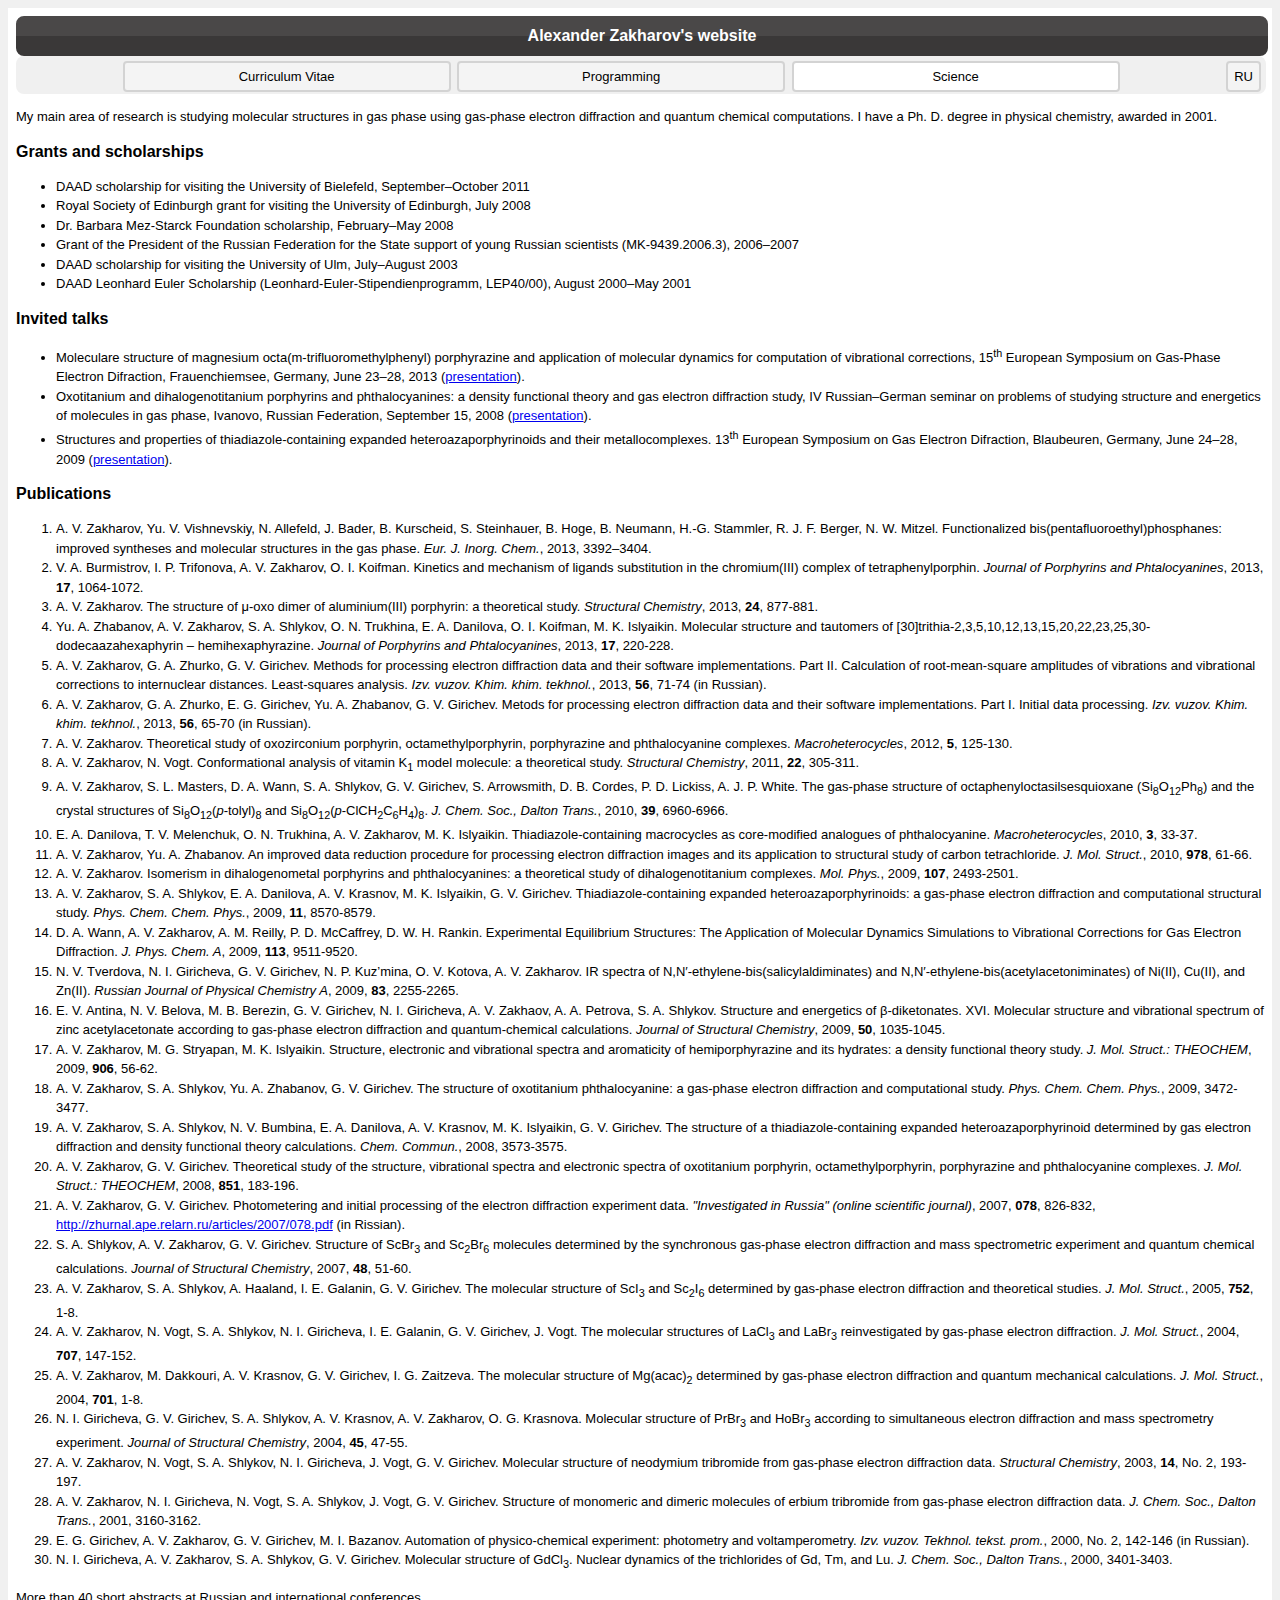
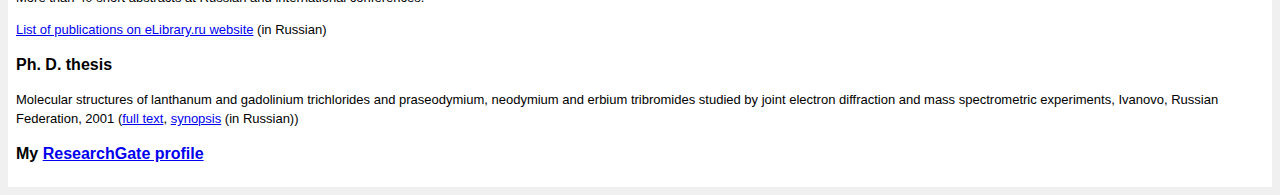
<file: science-en.html>
<!DOCTYPE html PUBLIC "-//W3C//DTD XHTML 1.0 Transitional//EN" "http://www.w3.org/TR/xhtml1/DTD/xhtml1-transitional.dtd">
<html xmlns="http://www.w3.org/1999/xhtml">
<head>
  <meta http-equiv="Content-Type" content="text/html; charset=UTF-8"/>
  <link type="text/css" rel="stylesheet" href="stylesheet.css"/>
  <title>Alexander Zakharov's website - Science</title>
</head>
  <body>
    <div id="upper"></div>
    <div id="lower">
      <h1 class="home"><a href="index-en.html" class="main-header">Alexander Zakharov's website</a></h1>
    </div>
    <div id="menu">
      <a href="cv-en.html" class="menu-ref"><span class="menu-item">Curriculum Vitae</span></a>
      <a href="code-en.html" class="menu-ref"><span class="menu-item">Programming</span></a>
      <span class="menu-item-selected">Science</span>
      <a href="science.html" class="menu-ref"><span class="menu-item-lang">RU</span></a>
    </div>
    <p>My main area of research is studying molecular structures in gas phase using gas-phase electron diffraction and quantum chemical computations. I have a Ph. D. degree in physical chemistry, awarded in 2001.</p>
    <h3>Grants and scholarships</h3>
    <ul>
      <li>DAAD scholarship for visiting the University of Bielefeld, September–October 2011</li>
      <li>Royal Society of Edinburgh grant for visiting the University of Edinburgh, July 2008</li>
      <li>Dr. Barbara Mez-Starck Foundation scholarship, February–May 2008</li>
      <li>Grant of the President of the Russian Federation for the State support of young Russian
scientists (MK-9439.2006.3), 2006–2007</li>
      <li>DAAD scholarship for visiting the University of Ulm, July–August 2003</li>
      <li>DAAD Leonhard Euler Scholarship (Leonhard-Euler-Stipendienprogramm, LEP40/00), August 2000–May 2001</li>
    </ul>
    <h3>Invited talks</h3>
    <ul>
      <li>Moleculare structure of magnesium octa(m-trifluoromethylphenyl) porphyrazine and application of molecular dynamics for computation of vibrational corrections, 15<sup>th</sup> European Symposium on Gas-Phase Electron Difraction, Frauenchiemsee, Germany, June 23–28, 2013 (<a href="files/Zakharov-Presentation-MD.pdf">presentation</a>).</li>
      <li>Oxotitanium and dihalogenotitanium porphyrins and phthalocyanines: a density functional theory and gas electron diffraction study, IV Russian–German seminar on problems of studying structure and energetics of molecules in gas phase, Ivanovo, Russian Federation, September 15, 2008 (<a href="files/Zakharov-Presentation-Ti.pdf">presentation</a>).</li>
      <li>Structures and properties of thiadiazole-containing expanded heteroazaporphyrinoids and their metallocomplexes. 13<sup>th</sup> European Symposium on Gas Electron Difraction, Blaubeuren, Germany, June 24–28, 2009 (<a href="files/Zakharov-Presentation-S3.pdf">presentation</a>).</li>
    </ul>
    <h3>Publications</h3>
    <ol>
      <li><a name="MD-2">A. V. Zakharov, Yu. V. Vishnevskiy, N. Allefeld, J. Bader, B. Kurscheid, S. Steinhauer, B. Hoge, B. Neumann, H.-G. Stammler, R. J. F. Berger, N. W. Mitzel. Functionalized bis(pentafluoroethyl)phosphanes: improved syntheses and molecular structures in the gas phase. <i>Eur. J. Inorg. Chem.</i>, 2013, 3392–3404.</a></li>
      <li>V. A. Burmistrov, I. P. Trifonova, A. V. Zakharov, O. I. Koifman. Kinetics and mechanism of ligands substitution in the chromium(III) complex of tetraphenylporphin. <i>Journal of Porphyrins and Phtalocyanines</i>, 2013, <b>17</b>, 1064-1072.</li>
      <li>A. V. Zakharov. The structure of μ-oxo dimer of aluminium(III) porphyrin: a theoretical study. <i>Structural Chemistry</i>, 2013, <b>24</b>, 877-881.</li>
      <li>Yu. A. Zhabanov, A. V. Zakharov, S. A. Shlykov, O. N. Trukhina, E. A. Danilova, O. I. Koifman, M. K. Islyaikin. Molecular structure and tautomers of [30]trithia-2,3,5,10,12,13,15,20,22,23,25,30-dodecaazahexaphyrin – hemihexaphyrazine. <i>Journal of Porphyrins and Phtalocyanines</i>, 2013, <b>17</b>, 220-228.</li>
      <li>A. V. Zakharov, G. A. Zhurko, G. V. Girichev. Methods for processing electron diffraction data and their software implementations. Part II. Calculation of root-mean-square amplitudes of vibrations and vibrational corrections to internuclear distances. Least-squares analysis. <i>Izv. vuzov. Khim. khim. tekhnol.</i>, 2013, <b>56</b>, 71-74 (in Russian).</li>
      <li><a name="IDP-2">A. V. Zakharov, G. A. Zhurko, E. G. Girichev, Yu. A. Zhabanov, G. V. Girichev. Metods for processing electron diffraction data and their software implementations. Part I. Initial data processing. <i>Izv. vuzov. Khim. khim. tekhnol.</i>, 2013, <b>56</b>, 65-70 (in Russian).</a></li>
      <li>A. V. Zakharov. Theoretical study of oxozirconium porphyrin, octamethylporphyrin, porphyrazine and phthalocyanine complexes. <i>Macroheterocycles</i>, 2012, <b>5</b>, 125-130.</li>
      <li>A. V. Zakharov, N. Vogt. Conformational analysis of vitamin K<sub>1</sub> model molecule: a theoretical study. <i>Structural Chemistry</i>, 2011, <b>22</b>, 305-311.</li>
      <li>A. V. Zakharov, S. L. Masters, D. A. Wann, S. A. Shlykov, G. V. Girichev, S. Arrowsmith, D. B. Cordes, P. D. Lickiss, A. J. P. White. The gas-phase structure of octaphenyloctasilsesquioxane (Si<sub>8</sub>O<sub>12</sub>Ph<sub>8</sub>) and the crystal structures of Si<sub>8</sub>O<sub>12</sub>(<i>p</i>-tolyl)<sub>8</sub> and Si<sub>8</sub>O<sub>12</sub>(<i>p</i>-ClCH<sub>2</sub>C<sub>6</sub>H<sub>4</sub>)<sub>8</sub>. <i>J. Chem. Soc., Dalton Trans.</i>, 2010, <b>39</b>, 6960-6966.</li>
      <li>E. A. Danilova, T. V. Melenchuk, O. N. Trukhina, A. V. Zakharov, M. K. Islyaikin. Thiadiazole-containing macrocycles as core-modified analogues of phthalocyanine. <i>Macroheterocycles</i>, 2010, <b>3</b>, 33-37.</li>
      <li><a name="IDP-1">A. V. Zakharov, Yu. A. Zhabanov. An improved data reduction procedure for processing electron diffraction images and its application to structural study of carbon tetrachloride. <i>J. Mol. Struct.</i>, 2010, <b>978</b>, 61-66.</a></li>
      <li>A. V. Zakharov. Isomerism in dihalogenometal porphyrins and phthalocyanines: a theoretical study of dihalogenotitanium complexes. <i>Mol. Phys.</i>, 2009, <b>107</b>, 2493-2501.</li>
      <li><a name="SHR">A. V. Zakharov, S. A. Shlykov, E. A. Danilova, A. V. Krasnov, M. K. Islyaikin, G. V. Girichev. Thiadiazole-containing expanded heteroazaporphyrinoids: a gas-phase electron diffraction and computational structural study. <i>Phys. Chem. Chem. Phys.</i>, 2009, <b>11</b>, 8570-8579.</a></li>
      <li><a name="MD">D. A. Wann, A. V. Zakharov, A. M. Reilly, P. D. McCaffrey, D. W. H. Rankin. Experimental Equilibrium Structures: The Application of Molecular Dynamics Simulations to Vibrational Corrections for Gas Electron Diffraction. <i>J. Phys. Chem. A</i>, 2009, <b>113</b>, 9511-9520.</a></li>
      <li>N. V. Tverdova, N. I. Giricheva, G. V. Girichev, N. P. Kuz’mina, O. V. Kotova, A. V. Zakharov. IR spectra of N,N′-ethylene-bis(salicylaldiminates) and N,N′-ethylene-bis(acetylacetoniminates) of Ni(II), Cu(II), and Zn(II). <i>Russian Journal of Physical Chemistry A</i>, 2009, <b>83</b>, 2255-2265.</li>
      <li>E. V. Antina, N. V. Belova, M. B. Berezin, G. V. Girichev, N. I. Giricheva, A. V. Zakhaov, A. A. Petrova, S. A. Shlykov. Structure and energetics of β-diketonates. XVI. Molecular structure and vibrational spectrum of zinc acetylacetonate according to gas-phase electron diffraction and quantum-chemical calculations. <i>Journal of Structural Chemistry</i>, 2009, <b>50</b>, 1035-1045.</li>
      <li>A. V. Zakharov, M. G. Stryapan, M. K. Islyaikin. Structure, electronic and vibrational spectra and aromaticity of hemiporphyrazine and its hydrates: a density functional theory study. <i>J. Mol. Struct.: THEOCHEM</i>, 2009, <b>906</b>, 56-62.</li>
      <li>A. V. Zakharov, S. A. Shlykov, Yu. A. Zhabanov, G. V. Girichev. The structure of oxotitanium phthalocyanine: a gas-phase electron diffraction and computational study. <i>Phys. Chem. Chem. Phys.</i>, 2009, 3472-3477.</li>
      <li>A. V. Zakharov, S. A. Shlykov, N. V. Bumbina, E. A. Danilova, A. V. Krasnov, M. K. Islyaikin, G. V. Girichev. The structure of a thiadiazole-containing expanded heteroazaporphyrinoid determined by gas electron diffraction and density functional theory calculations. <i>Chem. Commun.</i>, 2008, 3573-3575.</li>
      <li>A. V. Zakharov, G. V. Girichev. Theoretical study of the structure, vibrational spectra and electronic spectra of oxotitanium porphyrin, octamethylporphyrin, porphyrazine and phthalocyanine complexes. <i>J. Mol. Struct.: THEOCHEM</i>, 2008, <b>851</b>, 183-196.</li>
      <li><a name="100-2">A. V. Zakharov, G. V. Girichev. Photometering and initial processing of the electron diffraction experiment data</a>. <i>"Investigated in Russia" (online scientific journal)</i>, 2007, <b>078</b>, 826-832, <a href="http://zhurnal.ape.relarn.ru/articles/2007/078.pdf">http://zhurnal.ape.relarn.ru/articles/2007/078.pdf</a> (in Rissian).</li>
      <li>S. A. Shlykov, A. V. Zakharov, G. V. Girichev. Structure of ScBr<sub>3</sub> and Sc<sub>2</sub>Br<sub>6</sub> molecules determined by the synchronous gas-phase electron diffraction and mass spectrometric experiment and quantum chemical calculations. <i>Journal of Structural Chemistry</i>, 2007, <b>48</b>, 51-60.</li>
      <li>A. V. Zakharov, S. A. Shlykov, A. Haaland, I. E. Galanin, G. V. Girichev. The molecular structure of ScI<sub>3</sub> and Sc<sub>2</sub>I<sub>6</sub> determined by gas-phase electron diffraction and theoretical studies. <i>J. Mol. Struct.</i>, 2005, <b>752</b>, 1-8.</li>
      <li>A. V. Zakharov, N. Vogt, S. A. Shlykov, N. I. Giricheva, I. E. Galanin, G. V. Girichev, J. Vogt. The molecular structures of LaCl<sub>3</sub> and LaBr<sub>3</sub> reinvestigated by gas-phase electron diffraction. <i>J. Mol. Struct.</i>, 2004, <b>707</b>, 147-152.</li>
      <li>A. V. Zakharov, M. Dakkouri, A. V. Krasnov, G. V. Girichev, I. G. Zaitzeva. The molecular structure of Mg(acac)<sub>2</sub> determined by gas-phase electron diffraction and quantum mechanical calculations. <i>J. Mol. Struct.</i>, 2004, <b>701</b>, 1-8.</li>
      <li>N. I. Giricheva, G. V. Girichev, S. A. Shlykov, A. V. Krasnov, A. V. Zakharov, O. G. Krasnova. Molecular structure of PrBr<sub>3</sub> and HoBr<sub>3</sub> according to simultaneous electron diffraction and mass spectrometry experiment. <i>Journal of Structural Chemistry</i>, 2004, <b>45</b>, 47-55.</li>
      <li>A. V. Zakharov, N. Vogt, S. A. Shlykov, N. I. Giricheva, J. Vogt, G. V. Girichev. Molecular structure of neodymium tribromide from gas-phase electron diffraction data. <i>Structural Chemistry</i>, 2003, <b>14</b>, No. 2, 193-197.</li>
      <li>A. V. Zakharov, N. I. Giricheva, N. Vogt, S. A. Shlykov, J. Vogt, G. V. Girichev. Structure of monomeric and dimeric molecules of erbium tribromide from gas-phase electron diffraction data. <i>J. Chem. Soc., Dalton Trans.</i>, 2001, 3160-3162.</li>
      <li><a name="100-1">E. G. Girichev, A. V. Zakharov, G. V. Girichev, M. I. Bazanov. Automation of physico-chemical experiment: photometry and voltamperometry. <i>Izv. vuzov. Tekhnol. tekst. prom.</i>, 2000, No. 2, 142-146 (in Russian).</a></li>
      <li>N. I. Giricheva, A. V. Zakharov, S. A. Shlykov, G. V. Girichev. Molecular structure of GdCl<sub>3</sub>. Nuclear dynamics of the trichlorides of Gd, Tm, and Lu. <i>J. Chem. Soc., Dalton Trans.</i>, 2000, 3401-3403.</li>
    </ol>
    <p>More than 40 short abstracts at Russian and international conferences.</p>
    <p><a href="http://elibrary.ru/author_items.asp?authorid=52651">List of publications on eLibrary.ru website</a> (in Russian)</p>
    <h3>Ph. D. thesis</h3>
    <p>Molecular structures of lanthanum and gadolinium trichlorides and praseodymium, neodymium and erbium tribromides studied by joint electron diffraction and mass spectrometric experiments, Ivanovo, Russian Federation, 2001 (<a href="files/Thesis-Zakharov.pdf">full text</a>, <a href="files/Thesis-Zakharov-Ref.pdf">synopsis</a> (in Russian))</p>
    <h3>My <a href="https://www.researchgate.net/profile/Alexander_Zakharov3">ResearchGate profile</a></h3>
  </body>
</html>
</file>
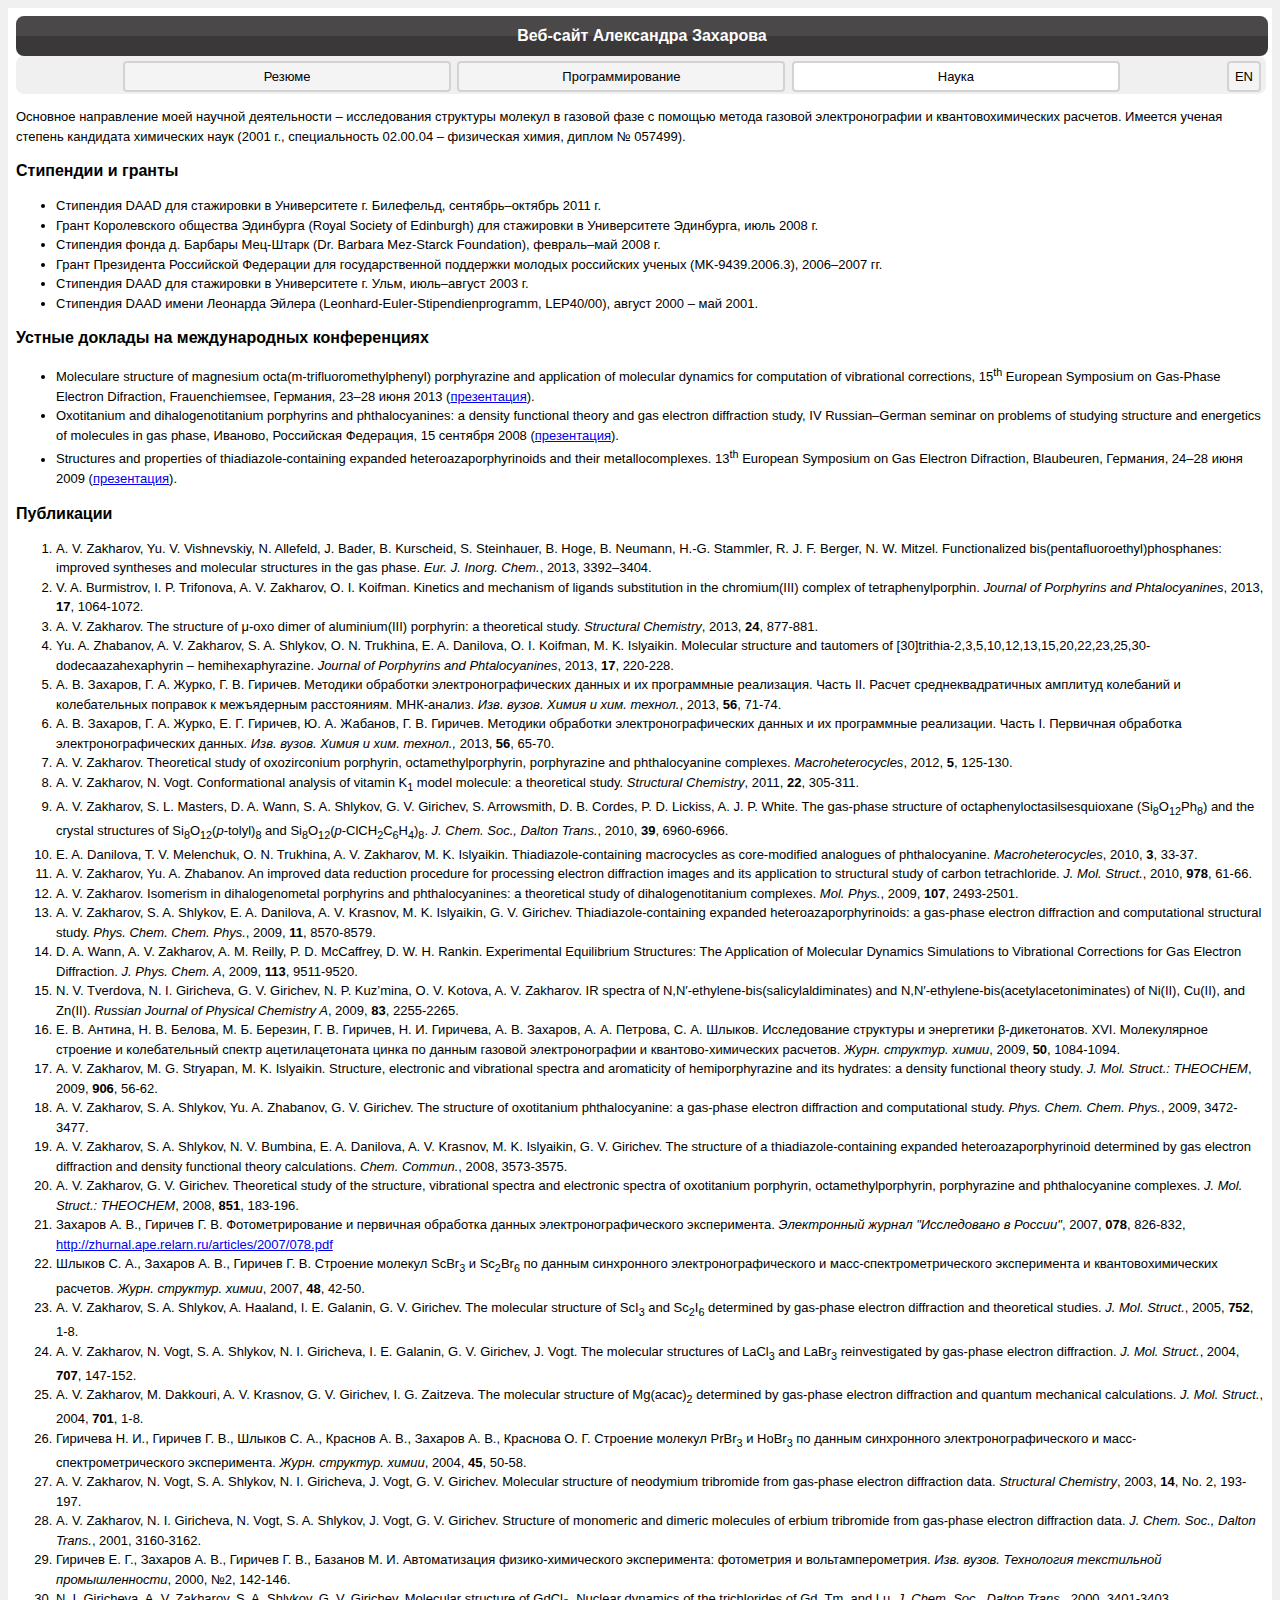
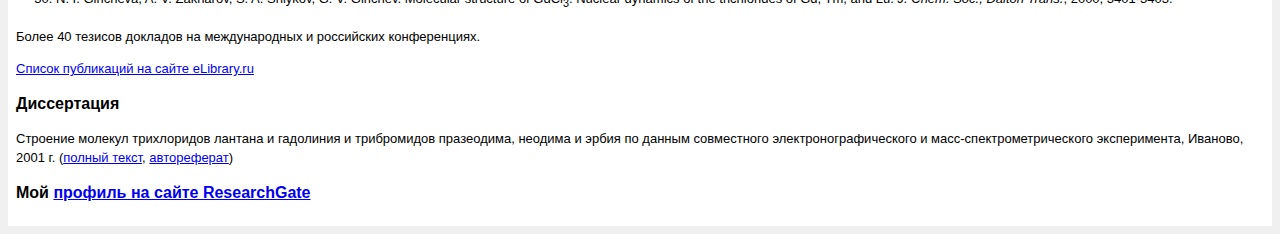
<file: science.html>
<!DOCTYPE html PUBLIC "-//W3C//DTD XHTML 1.0 Transitional//EN" "http://www.w3.org/TR/xhtml1/DTD/xhtml1-transitional.dtd">
<html xmlns="http://www.w3.org/1999/xhtml">
<head>
  <meta http-equiv="Content-Type" content="text/html; charset=UTF-8"/>
  <link type="text/css" rel="stylesheet" href="stylesheet.css"/>
  <title>Веб-сайт Александра Захарова - наука</title>
</head>
  <body>
    <div id="upper"></div>
    <div id="lower">
      <h1 class="home"><a href="index.html" class="main-header">Веб-сайт Александра Захарова</a></h1>
    </div>
    <div id="menu">
      <a href="cv.html" class="menu-ref"><span class="menu-item">Резюме</span></a>
      <a href="code.html" class="menu-ref"><span class="menu-item">Программирование</span></a>
      <span class="menu-item-selected">Наука</span>
      <a href="science-en.html" class="menu-ref"><span class="menu-item-lang">EN</span></a>
    </div>
    <p>Основное направление моей научной деятельности – исследования структуры молекул в газовой фазе с помощью метода газовой электронографии и квантовохимических расчетов. Имеется ученая степень кандидата химических наук (2001 г., специальность 02.00.04 – физическая химия, диплом № 057499).</p>
    <h3>Стипендии и гранты</h3>
    <ul>
      <li>Стипендия DAAD для стажировки в Университете г. Билефельд, сентябрь–октябрь 2011 г.</li>
      <li>Грант Королевского общества Эдинбурга (Royal Society of Edinburgh) для стажировки в Университете Эдинбурга, июль 2008 г.</li>
      <li>Стипендия фонда д. Барбары Мец-Штарк (Dr. Barbara Mez-Starck Foundation), февраль–май 2008 г.</li>
      <li>Грант Президента Российской Федерации для государственной поддержки молодых российских ученых (MK-9439.2006.3), 2006–2007 гг.</li>
      <li>Стипендия DAAD для стажировки в Университете г. Ульм, июль–август 2003 г.</li>
      <li>Стипендия DAAD имени Леонарда Эйлера (Leonhard-Euler-Stipendienprogramm, LEP40/00), август 2000 – май 2001.</li>
    </ul>
    <h3>Устные доклады на международных конференциях</h3>
    <ul>
      <li>Moleculare structure of magnesium octa(m-trifluoromethylphenyl) porphyrazine and application of molecular dynamics for computation of vibrational corrections, 15<sup>th</sup> European Symposium on Gas-Phase Electron Difraction, Frauenchiemsee, Германия, 23–28 июня 2013 (<a href="files/Zakharov-Presentation-MD.pdf">презентация</a>).</li>
      <li>Oxotitanium and dihalogenotitanium porphyrins and phthalocyanines: a density functional theory and gas electron diffraction study, IV Russian–German seminar on problems of studying structure and energetics of molecules in gas phase, Иваново, Российская Федерация, 15 сентября 2008 (<a href="files/Zakharov-Presentation-Ti.pdf">презентация</a>).</li>
      <li>Structures and properties of thiadiazole-containing expanded heteroazaporphyrinoids and their metallocomplexes. 13<sup>th</sup> European Symposium on Gas Electron Difraction, Blaubeuren, Германия, 24–28 июня 2009 (<a href="files/Zakharov-Presentation-S3.pdf">презентация</a>).</li>
    </ul>
    <h3>Публикации</h3>
    <ol>
      <li><a name="MD-2">A. V. Zakharov, Yu. V. Vishnevskiy, N. Allefeld, J. Bader, B. Kurscheid, S. Steinhauer, B. Hoge, B. Neumann, H.-G. Stammler, R. J. F. Berger, N. W. Mitzel. Functionalized bis(pentafluoroethyl)phosphanes: improved syntheses and molecular structures in the gas phase. <i>Eur. J. Inorg. Chem.</i>, 2013, 3392–3404.</a></li>
      <li>V. A. Burmistrov, I. P. Trifonova, A. V. Zakharov, O. I. Koifman. Kinetics and mechanism of ligands substitution in the chromium(III) complex of tetraphenylporphin. <i>Journal of Porphyrins and Phtalocyanines</i>, 2013, <b>17</b>, 1064-1072.</li>
      <li>A. V. Zakharov. The structure of μ-oxo dimer of aluminium(III) porphyrin: a theoretical study. <i>Structural Chemistry</i>, 2013, <b>24</b>, 877-881.</li>
      <li>Yu. A. Zhabanov, A. V. Zakharov, S. A. Shlykov, O. N. Trukhina, E. A. Danilova, O. I. Koifman, M. K. Islyaikin. Molecular structure and tautomers of [30]trithia-2,3,5,10,12,13,15,20,22,23,25,30-dodecaazahexaphyrin – hemihexaphyrazine. <i>Journal of Porphyrins and Phtalocyanines</i>, 2013, <b>17</b>, 220-228.</li>
      <li>А. В. Захаров, Г. А. Журко, Г. В. Гиричев. Методики обработки электронографических данных и их программные реализация. Часть II. Расчет среднеквадратичных амплитуд колебаний и колебательных поправок к межъядерным расстояниям. МНК-анализ. <i>Изв. вузов. Химия и хим. технол.</i>, 2013, <b>56</b>, 71-74.</li>
      <li><a name="IDP-2">А. В. Захаров, Г. А. Журко, Е. Г. Гиричев, Ю. А. Жабанов, Г. В. Гиричев. Методики обработки электронографических данных и их программные реализации. Часть I. Первичная обработка электронографических данных. <i>Изв. вузов. Химия и хим. технол.,</i> 2013, <b>56</b>, 65-70.</a></li>
      <li>A. V. Zakharov. Theoretical study of oxozirconium porphyrin, octamethylporphyrin, porphyrazine and phthalocyanine complexes. <i>Macroheterocycles</i>, 2012, <b>5</b>, 125-130.</li>
      <li>A. V. Zakharov, N. Vogt. Conformational analysis of vitamin K<sub>1</sub> model molecule: a theoretical study. <i>Structural Chemistry</i>, 2011, <b>22</b>, 305-311.</li>
      <li>A. V. Zakharov, S. L. Masters, D. A. Wann, S. A. Shlykov, G. V. Girichev, S. Arrowsmith, D. B. Cordes, P. D. Lickiss, A. J. P. White. The gas-phase structure of octaphenyloctasilsesquioxane (Si<sub>8</sub>O<sub>12</sub>Ph<sub>8</sub>) and the crystal structures of Si<sub>8</sub>O<sub>12</sub>(<i>p</i>-tolyl)<sub>8</sub> and Si<sub>8</sub>O<sub>12</sub>(<i>p</i>-ClCH<sub>2</sub>C<sub>6</sub>H<sub>4</sub>)<sub>8</sub>. <i>J. Chem. Soc., Dalton Trans.</i>, 2010, <b>39</b>, 6960-6966.</li>
      <li>E. A. Danilova, T. V. Melenchuk, O. N. Trukhina, A. V. Zakharov, M. K. Islyaikin. Thiadiazole-containing macrocycles as core-modified analogues of phthalocyanine. <i>Macroheterocycles</i>, 2010, <b>3</b>, 33-37.</li>
      <li><a name="IDP-1">A. V. Zakharov, Yu. A. Zhabanov. An improved data reduction procedure for processing electron diffraction images and its application to structural study of carbon tetrachloride. <i>J. Mol. Struct.</i>, 2010, <b>978</b>, 61-66.</a></li>
      <li>A. V. Zakharov. Isomerism in dihalogenometal porphyrins and phthalocyanines: a theoretical study of dihalogenotitanium complexes. <i>Mol. Phys.</i>, 2009, <b>107</b>, 2493-2501.</li>
      <li><a name="SHR">A. V. Zakharov, S. A. Shlykov, E. A. Danilova, A. V. Krasnov, M. K. Islyaikin, G. V. Girichev. Thiadiazole-containing expanded heteroazaporphyrinoids: a gas-phase electron diffraction and computational structural study. <i>Phys. Chem. Chem. Phys.</i>, 2009, <b>11</b>, 8570-8579.</a></li>
      <li><a name="MD">D. A. Wann, A. V. Zakharov, A. M. Reilly, P. D. McCaffrey, D. W. H. Rankin. Experimental Equilibrium Structures: The Application of Molecular Dynamics Simulations to Vibrational Corrections for Gas Electron Diffraction. <i>J. Phys. Chem. A</i>, 2009, <b>113</b>, 9511-9520.</a></li>
      <li>N. V. Tverdova, N. I. Giricheva, G. V. Girichev, N. P. Kuz’mina, O. V. Kotova, A. V. Zakharov. IR spectra of N,N′-ethylene-bis(salicylaldiminates) and N,N′-ethylene-bis(acetylacetoniminates) of Ni(II), Cu(II), and Zn(II). <i>Russian Journal of Physical Chemistry A</i>, 2009, <b>83</b>, 2255-2265.</li>
      <li>Е. В. Антина, Н. В. Белова, М. Б. Березин, Г. В. Гиричев, Н. И. Гиричева, А. В. Захаров, А. А. Петрова, С. А. Шлыков. Исследование структуры и энергетики β-дикетонатов. XVI. Молекулярное строение и колебательный спектр ацетилацетоната цинка по данным газовой электронографии и квантово-химических расчетов. <i>Журн. структур. химии</i>, 2009, <b>50</b>, 1084-1094.</li>
      <li>A. V. Zakharov, M. G. Stryapan, M. K. Islyaikin. Structure, electronic and vibrational spectra and aromaticity of hemiporphyrazine and its hydrates: a density functional theory study. <i>J. Mol. Struct.: THEOCHEM</i>, 2009, <b>906</b>, 56-62.</li>
      <li>A. V. Zakharov, S. A. Shlykov, Yu. A. Zhabanov, G. V. Girichev. The structure of oxotitanium phthalocyanine: a gas-phase electron diffraction and computational study. <i>Phys. Chem. Chem. Phys.</i>, 2009, 3472-3477.</li>
      <li>A. V. Zakharov, S. A. Shlykov, N. V. Bumbina, E. A. Danilova, A. V. Krasnov, M. K. Islyaikin, G. V. Girichev. The structure of a thiadiazole-containing expanded heteroazaporphyrinoid determined by gas electron diffraction and density functional theory calculations. <i>Chem. Commun.</i>, 2008, 3573-3575.</li>
      <li>A. V. Zakharov, G. V. Girichev. Theoretical study of the structure, vibrational spectra and electronic spectra of oxotitanium porphyrin, octamethylporphyrin, porphyrazine and phthalocyanine complexes. <i>J. Mol. Struct.: THEOCHEM</i>, 2008, <b>851</b>, 183-196.</li>
      <li><a name="100-2">Захаров А. В., Гиричев Г. В. Фотометрирование и первичная обработка данных электронографического эксперимента</a>. <i>Электронный журнал "Исследовано в России"</i>, 2007, <b>078</b>, 826-832, <a href="http://zhurnal.ape.relarn.ru/articles/2007/078.pdf">http://zhurnal.ape.relarn.ru/articles/2007/078.pdf</a></li>
      <li>Шлыков С. А., Захаров А. В., Гиричев Г. В. Строение молекул ScBr<sub>3</sub> и Sc<sub>2</sub>Br<sub>6</sub> по данным синхронного электронографического и масс-спектрометрического эксперимента и квантовохимических расчетов. <i>Журн. структур. химии</i>, 2007, <b>48</b>, 42-50.</li>
      <li>A. V. Zakharov, S. A. Shlykov, A. Haaland, I. E. Galanin, G. V. Girichev. The molecular structure of ScI<sub>3</sub> and Sc<sub>2</sub>I<sub>6</sub> determined by gas-phase electron diffraction and theoretical studies. <i>J. Mol. Struct.</i>, 2005, <b>752</b>, 1-8.</li>
      <li>A. V. Zakharov, N. Vogt, S. A. Shlykov, N. I. Giricheva, I. E. Galanin, G. V. Girichev, J. Vogt. The molecular structures of LaCl<sub>3</sub> and LaBr<sub>3</sub> reinvestigated by gas-phase electron diffraction. <i>J. Mol. Struct.</i>, 2004, <b>707</b>, 147-152.</li>
      <li>A. V. Zakharov, M. Dakkouri, A. V. Krasnov, G. V. Girichev, I. G. Zaitzeva. The molecular structure of Mg(acac)<sub>2</sub> determined by gas-phase electron diffraction and quantum mechanical calculations. <i>J. Mol. Struct.</i>, 2004, <b>701</b>, 1-8.</li>
      <li>Гиричева Н. И., Гиричев Г. В., Шлыков С. А., Краснов А. В., Захаров А. В., Краснова О. Г. Строение молекул PrBr<sub>3</sub> и HoBr<sub>3</sub> по данным синхронного электронографического и масс-спектрометрического эксперимента. <i>Журн. структур. химии</i>, 2004, <b>45</b>, 50-58.</li>
      <li>A. V. Zakharov, N. Vogt, S. A. Shlykov, N. I. Giricheva, J. Vogt, G. V. Girichev. Molecular structure of neodymium tribromide from gas-phase electron diffraction data. <i>Structural Chemistry</i>, 2003, <b>14</b>, No. 2, 193-197.</li>
      <li>A. V. Zakharov, N. I. Giricheva, N. Vogt, S. A. Shlykov, J. Vogt, G. V. Girichev. Structure of monomeric and dimeric molecules of erbium tribromide from gas-phase electron diffraction data. <i>J. Chem. Soc., Dalton Trans.</i>, 2001, 3160-3162.</li>
      <li><a name="100-1">Гиричев Е. Г., Захаров А. В., Гиричев Г. В., Базанов М. И. Автоматизация физико-химического эксперимента: фотометрия и вольтамперометрия. <i>Изв. вузов. Технология текстильной промышленности</i>, 2000, №2, 142-146.</a></li>
      <li>N. I. Giricheva, A. V. Zakharov, S. A. Shlykov, G. V. Girichev. Molecular structure of GdCl<sub>3</sub>. Nuclear dynamics of the trichlorides of Gd, Tm, and Lu. <i>J. Chem. Soc., Dalton Trans.</i>, 2000, 3401-3403.</li>
    </ol>
    <p>Более 40 тезисов докладов на международных и российских конференциях.</p>
    <p><a href="http://elibrary.ru/author_items.asp?authorid=52651">Список
публикаций на сайте eLibrary.ru</a></p>
    <h3>Диссертация</h3>
    <p>Строение молекул трихлоридов лантана и гадолиния и трибромидов празеодима, неодима и эрбия по данным совместного электронографического и масс-спектрометрического эксперимента, Иваново, 2001 г. (<a href="files/Thesis-Zakharov.pdf">полный текст</a>, <a href="files/Thesis-Zakharov-Ref.pdf">автореферат</a>)</p>
    <h3>Мой <a href="https://www.researchgate.net/profile/Alexander_Zakharov3">профиль на сайте ResearchGate</a></h3>
  </body>
</html>
</file>
<file: stylesheet.css>
body {
    margin: 0px;
    border: 8px solid #f0f0f0;
    padding: 8px;
}
h3 {
    font-family: sans-serif;
    font-size: medium
}
p {
    font-family: sans-serif;
    font-size: small;
    line-height: 150%;
}
ul  {
    font-family: sans-serif;
    font-size: small;
    line-height: 150%;
}
ol  {
    font-family: sans-serif;
    font-size: small;
    line-height: 150%;
}
#upper {
    height: 1.0em;
    width: 100%;
    text-align: center;
    font-family: sans-serif;
    margin: auto;
    background-color: #4a4848;
    border: 2px solid #4a4848;
    border-radius: 8px 8px 0px 0px;
}
#lower {
    height: 1.0em;
    width: 100%;
    text-align: center;
    font-family: sans-serif;
    margin: auto;
    background-color: #3a3838;
    border: 2px solid #3a3838;
    border-radius: 0px 0px 8px 8px;
}
#menu {
    height: 1.0em;
    width: 100%;
    text-align: center;
    font-family: sans-serif;
    margin: auto;
    border-radius: 8px;
    height: 2.25em;
    background-color: #f0f0f0;
    padding: 1px;
}
.menu-ref {
    text-decoration: none;
    color: black;
}
.menu-ref:visited {
    text-decoration: none;
    color: black;
}
h1 {
    font-size: medium;
    margin-top: -0.67em;
    color: white;
}
.home {
    color: #e0e0e0;
}
.main-header {
    color: white;
    text-decoration: none;
}
.main-header:visited {
    color: white;
    text-decoration: none;
}
.menu-item {
    font-size: small;
    width: 25%;
    display: inline-block;
    margin: 4px 1px 4px 1px;
    color: black;
    background-color: #f4f4f4;
    border: 2px solid lightgray;
    border-radius: 4px;
    padding: 6px;
}
.menu-item:hover {
    background-color: white;
}
.menu-item-selected {
    font-size: small;
    width: 25%;
    display: inline-block;
    margin: 4px 1px 4px 1px;
    color: black;
    background-color: white;
    border: 2px solid lightgray;
    border-radius: 4px;
    padding: 6px;
}
.menu-item-lang {
    font-size: small;
    width: auto;
    float: right;
    display: inline-block;
    margin: 4px 4px 4px 1px;
    color: black;
    background-color: #f4f4f4;
    border: 2px solid lightgray;
    border-radius: 4px;
    padding: 6px;
}
.menu-item-lang:hover {
    background-color: white;
}
#lambda {
    border: 1px solid green;
    border-radius: 4px;
    color: green;
    background-color: #c0f4c0;
    margin-right: 4px;
    padding: 0 0.33em 0 0.33em;
}
#hbar {
    border: 1px solid blue;
    border-radius: 4px;
    color: blue;
    background-color: #f4c0c0;
    margin-right: 4px;
    padding: 0 0.33em 0 0.33em;
}
#red {
    border: 1px solid red;
    border-radius: 4px;
    color: red;
    background-color: #f4c0c0;
    margin-right: 4px;
    padding: 0 0.1em 0 0.1em;
}
#header {
    height: auto;
    border-radius: 0px;
}
#header-2 {
    height: auto;
    width: 50%;
}
#image {
    height: auto;
    width: 25%;
    margin: auto;
}
</file>
